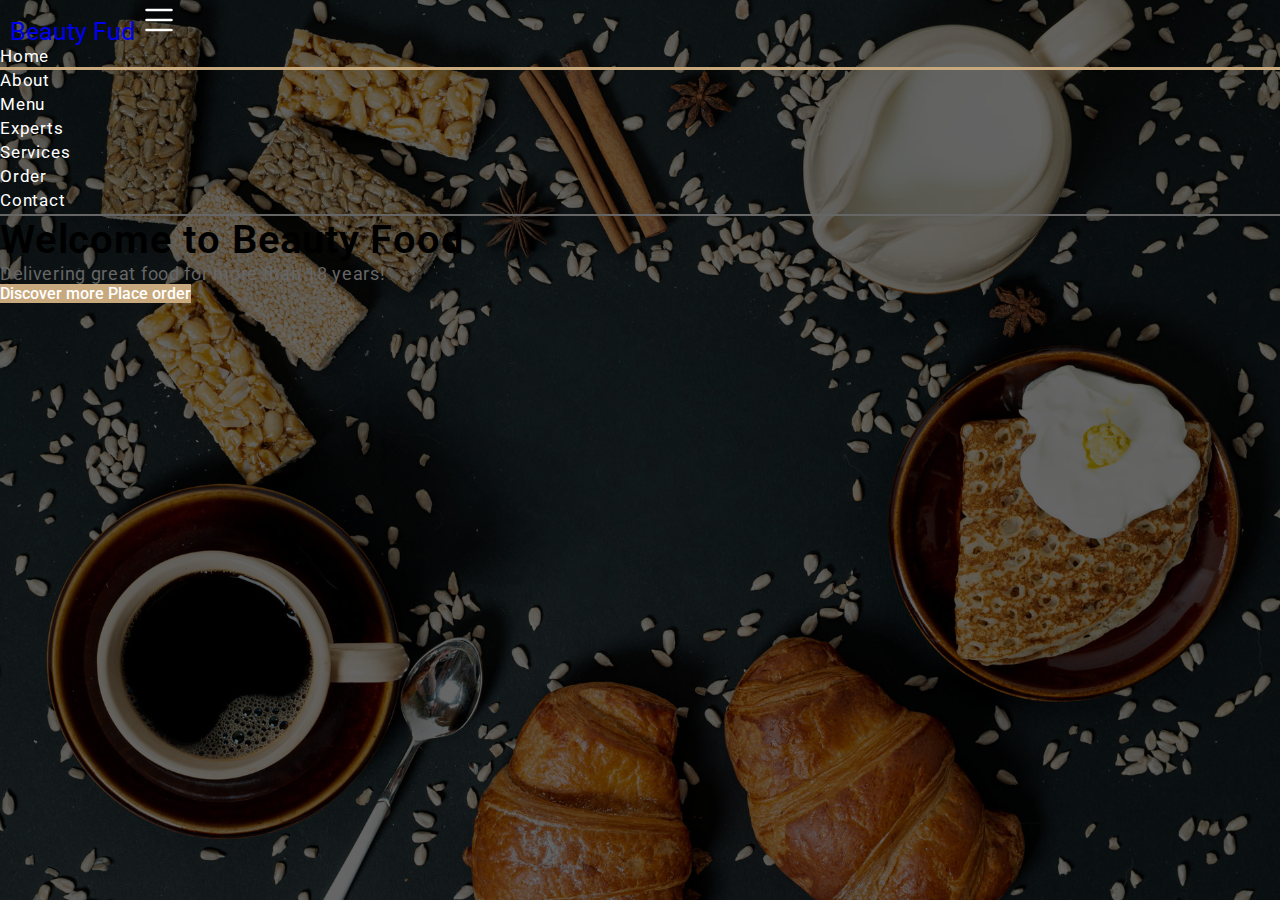
<file: index.html>
<!DOCTYPE html>
<html lang="en">
  <head>
    <meta charset="UTF-8" />
    <meta http-equiv="X-UA-Compatible" content="IE=edge" />
    <meta name="viewport" content="width=device-width, initial-scale=1.0" />
    <title>Beauty fud</title>
    <link rel="shortcut icon" href="favicon.png" type="image/x-icon" />
    <link rel="stylesheet" href="style.css" />

    <!-- Bootstrap link -->
    <link
      href="https://cdn.jsdelivr.net/npm/bootstrap@5.0.0-beta3/dist/css/bootstrap.min.css"
      rel="stylesheet"
      integrity="sha384-eOJMYsd53ii+scO/bJGFsiCZc+5NDVN2yr8+0RDqr0Ql0h+rP48ckxlpbzKgwra6"
      crossorigin="anonymous"
    />
  </head>
  <body>
    <!-- Navbar -->
    <header class="hero">
      <nav class="navbar navbar-expand-md fixed-top">
        <div class="container-fluid-sm container-lg">
          <a class="navbar-brand text-white" href="#">Beauty Fud</a>
          <span
            class="navbar-toggler"
            data-bs-toggle="collapse"
            data-bs-target="#navbarSupportedContent"
            aria-controls="navbarSupportedContent"
            aria-expanded="false"
            aria-label="Toggle navigation"
          >
            <svg
              xmlns="http://www.w3.org/2000/svg"
              width="40"
              height="40"
              fill="#fff"
              class="bi bi-list"
              viewBox="0 0 16 16"
            >
              <path
                fill-rule="evenodd"
                d="M2.5 12a.5.5 0 0 1 .5-.5h10a.5.5 0 0 1 0 1H3a.5.5 0 0 1-.5-.5zm0-4a.5.5 0 0 1 .5-.5h10a.5.5 0 0 1 0 1H3a.5.5 0 0 1-.5-.5zm0-4a.5.5 0 0 1 .5-.5h10a.5.5 0 0 1 0 1H3a.5.5 0 0 1-.5-.5z"
              />
            </svg>
          </span>
          <div class="collapse navbar-collapse" id="navbarSupportedContent">
            <ul class="navbar-nav ms-auto mb-2 mb-lg-0">
              <li class="nav-item">
                <a class="nav-link active" aria-current="page" href="./index.html">Home</a>
              </li>
              <li class="nav-item">
                <a class="nav-link" href="./about.html">About</a>
              </li>
              <li class="nav-item">
                <a class="nav-link" href="./menu.html">Menu</a>
              </li>
              <li class="nav-item">
                <a class="nav-link" href="./expert.html">Experts</a>
              </li>
              <li class="nav-item">
                <a class="nav-link" href="./service.html">Services</a>
              </li>

              <li class="nav-item">
                <a class="nav-link" href="./order.html">Order</a>
              </li>
              <li class="nav-item">
                <a class="nav-link" href="./contact.html">Contact</a>
              </li>
            </ul>
          </div>
        </div>
      </nav>
      <div
        class="h-100 d-flex justify-content-center align-items-center text-white text-center container-fluid"
      >
        <div class="hero-wrap">
          <h1>Welcome to Beauty Food</h1>
          <p class="text-white text-center">Delivering great food for more than 18 years!</p>
          <div>
            <a href="./menu.html" type="button" class="btn me-1 fs-5 my-btn">
             Discover more
            </a>
            <a href="./order.html" type="button" class="btn ms-1 fs-5 my-btn">Place order</a>
          </div>
        </div>
      </div>
    </header>

    <!-- JavaScript Bundle with Popper bootstrap -->
    <script
      src="https://cdn.jsdelivr.net/npm/bootstrap@5.0.0-beta3/dist/js/bootstrap.bundle.min.js"
      integrity="sha384-JEW9xMcG8R+pH31jmWH6WWP0WintQrMb4s7ZOdauHnUtxwoG2vI5DkLtS3qm9Ekf"
      crossorigin="anonymous"
    ></script>
    <!-- change bg onscroll -->
     <script src="./main.js"></script>
  </body>
</html>
</file>
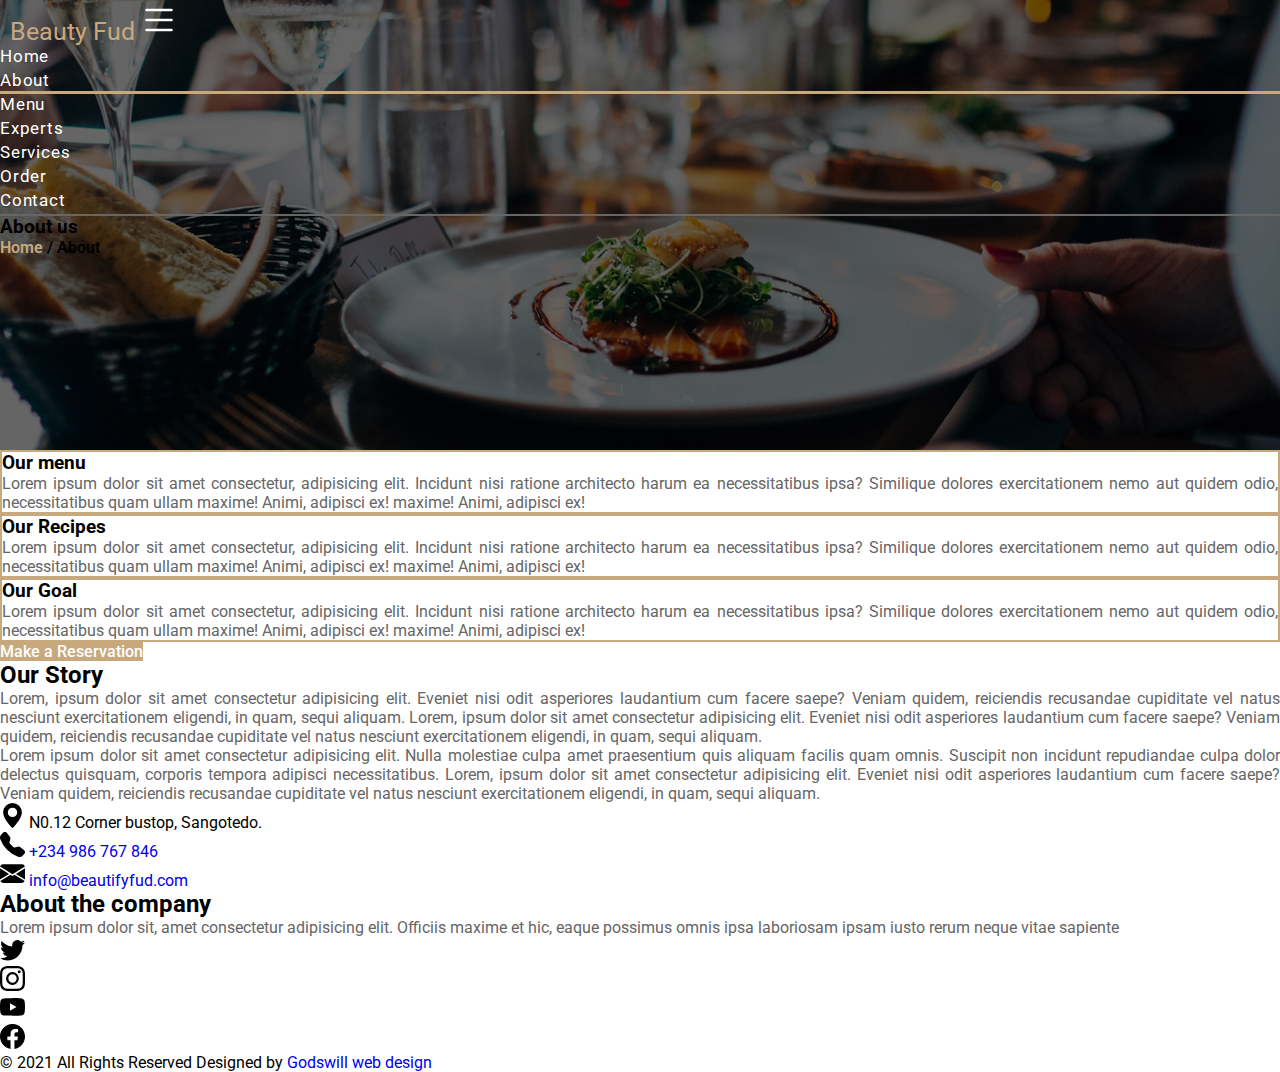
<file: about.html>
<!DOCTYPE html>
<html lang="en">
  <head>
    <meta charset="UTF-8" />
    <meta http-equiv="X-UA-Compatible" content="IE=edge" />
    <meta name="viewport" content="width=device-width, initial-scale=1.0" />
    <title>About beauty fud</title>
    <link rel="shortcut icon" href="favicon.png" type="image/x-icon" />
    <link rel="stylesheet" href="style.css" />

    <!-- Bootstrap link -->
    <link
      href="https://cdn.jsdelivr.net/npm/bootstrap@5.0.0-beta3/dist/css/bootstrap.min.css"
      rel="stylesheet"
      integrity="sha384-eOJMYsd53ii+scO/bJGFsiCZc+5NDVN2yr8+0RDqr0Ql0h+rP48ckxlpbzKgwra6"
      crossorigin="anonymous"
    />
  </head>
  <body>
    <!-- Navbar -->
    <header class="banner">
      <nav class="navbar navbar-expand-md fixed-top">
        <div class="container-fluid-sm container-lg">
          <a class="navbar-brand text-white" href="#">Beauty Fud</a>
          <span
            class="navbar-toggler"
            data-bs-toggle="collapse"
            data-bs-target="#navbarSupportedContent"
            aria-controls="navbarSupportedContent"
            aria-expanded="false"
            aria-label="Toggle navigation"
          >
            <svg
              xmlns="http://www.w3.org/2000/svg"
              width="40"
              height="40"
              fill="#fff"
              class="bi bi-list"
              viewBox="0 0 16 16"
            >
              <path
                fill-rule="evenodd"
                d="M2.5 12a.5.5 0 0 1 .5-.5h10a.5.5 0 0 1 0 1H3a.5.5 0 0 1-.5-.5zm0-4a.5.5 0 0 1 .5-.5h10a.5.5 0 0 1 0 1H3a.5.5 0 0 1-.5-.5zm0-4a.5.5 0 0 1 .5-.5h10a.5.5 0 0 1 0 1H3a.5.5 0 0 1-.5-.5z"
              />
            </svg>
          </span>
          <div class="collapse navbar-collapse" id="navbarSupportedContent">
            <ul class="navbar-nav ms-auto mb-2 mb-lg-0">
              <li class="nav-item">
                <a class="nav-link" aria-current="page" href="./index.html"
                  >Home</a
                >
              </li>
              <li class="nav-item">
                <a class="nav-link active" href="./about.html">About</a>
              </li>
              <li class="nav-item">
                <a class="nav-link" href="./menu.html">Menu</a>
              </li>
              <li class="nav-item">
                <a class="nav-link" href="./expert.html">Experts</a>
              </li>
              <li class="nav-item">
                <a class="nav-link" href="./service.html">Services</a>
              </li>

              <li class="nav-item">
                <a class="nav-link" href="./order.html">Order</a>
              </li>
              <li class="nav-item">
                <a class="nav-link" href="./contact.html">Contact</a>
              </li>
            </ul>
          </div>
        </div>
      </nav>
      <div
        class="h-100 d-flex justify-content-center align-items-center text-white text-center"
      >
        <div>
          <h3 class="fs-2 fw-bold">About us</h3>
          <div class="fs-6 banner-link">
            <a href="./index.html" class="text-decoration-none">Home</a> /
            <span>About</span>
          </div>
        </div>
      </div>
    </header>

    <div class="bg-light pt-5 pb-5">
      <div class="container">
        <div class="row">
          <div class="col-lg-4 mb-3">
            <div class="p-3 about-box">
              <h3 class="text-center pb-1 fw-bold">Our menu</h3>
              <p>
                Lorem ipsum dolor sit amet consectetur, adipisicing elit.
                Incidunt nisi ratione architecto harum ea necessitatibus ipsa?
                Similique dolores exercitationem nemo aut quidem odio,
                necessitatibus quam ullam maxime! Animi, adipisci ex! maxime!
                Animi, adipisci ex!
              </p>
            </div>
          </div>
          <div class="col-lg-4 mb-3">
            <div class="p-3 about-box">
              <h3 class="text-center pb-1 fw-bold">Our Recipes</h3>
              <p>
                Lorem ipsum dolor sit amet consectetur, adipisicing elit.
                Incidunt nisi ratione architecto harum ea necessitatibus ipsa?
                Similique dolores exercitationem nemo aut quidem odio,
                necessitatibus quam ullam maxime! Animi, adipisci ex! maxime!
                Animi, adipisci ex!
              </p>
            </div>
          </div>
          <div class="col-lg-4 mb-3">
            <div class="p-3 about-box">
              <h3 class="text-center pb-1 fw-bold">Our Goal</h3>
              <p>
                Lorem ipsum dolor sit amet consectetur, adipisicing elit.
                Incidunt nisi ratione architecto harum ea necessitatibus ipsa?
                Similique dolores exercitationem nemo aut quidem odio,
                necessitatibus quam ullam maxime! Animi, adipisci ex! maxime!
                Animi, adipisci ex!
              </p>
            </div>
          </div>
        </div>
        <div class="d-flex justify-content-center mt-3">
          <a href="./order.html" type="button" class="btn my-btn btn-lg"
            >Make a Reservation</a
          >
        </div>
      </div>
    </div>

    <div class="container pt-5 pb-5">
      <h2 class="text-center fw-bold pb-2">Our Story</h2>
      <p>
        Lorem, ipsum dolor sit amet consectetur adipisicing elit. Eveniet nisi
        odit asperiores laudantium cum facere saepe? Veniam quidem, reiciendis
        recusandae cupiditate vel natus nesciunt exercitationem eligendi, in
        quam, sequi aliquam. Lorem, ipsum dolor sit amet consectetur adipisicing
        elit. Eveniet nisi odit asperiores laudantium cum facere saepe? Veniam
        quidem, reiciendis recusandae cupiditate vel natus nesciunt
        exercitationem eligendi, in quam, sequi aliquam.
      </p>
      <p>
        Lorem ipsum dolor sit amet consectetur adipisicing elit. Nulla molestiae
        culpa amet praesentium quis aliquam facilis quam omnis. Suscipit non
        incidunt repudiandae culpa dolor delectus quisquam, corporis tempora
        adipisci necessitatibus. Lorem, ipsum dolor sit amet consectetur
        adipisicing elit. Eveniet nisi odit asperiores laudantium cum facere
        saepe? Veniam quidem, reiciendis recusandae cupiditate vel natus
        nesciunt exercitationem eligendi, in quam, sequi aliquam.
      </p>
    </div>

    <!-- Footer -->
    <footer class="bg-dark text-white pt-5 pb-3">
      <div class="container">
        <div class="row">
          <div class="col-lg-6">
            <ul class="list-unstyled fs-5 d-flex flex-column gap-4">
              <li>
                <svg
                  xmlns="http://www.w3.org/2000/svg"
                  width="25"
                  height="25"
                  fill="currentColor"
                  class="bi bi-geo-alt-fill me-2"
                  viewBox="0 0 16 16"
                >
                  <path
                    d="M8 16s6-5.686 6-10A6 6 0 0 0 2 6c0 4.314 6 10 6 10zm0-7a3 3 0 1 1 0-6 3 3 0 0 1 0 6z"
                  />
                </svg>
                <span>N0.12 Corner bustop, Sangotedo.</span>
              </li>
              <li>
                <svg
                  xmlns="http://www.w3.org/2000/svg"
                  width="25"
                  height="25"
                  fill="currentColor"
                  class="bi bi-telephone-fill me-3"
                  viewBox="0 0 16 16"
                >
                  <path
                    fill-rule="evenodd"
                    d="M1.885.511a1.745 1.745 0 0 1 2.61.163L6.29 2.98c.329.423.445.974.315 1.494l-.547 2.19a.678.678 0 0 0 .178.643l2.457 2.457a.678.678 0 0 0 .644.178l2.189-.547a1.745 1.745 0 0 1 1.494.315l2.306 1.794c.829.645.905 1.87.163 2.611l-1.034 1.034c-.74.74-1.846 1.065-2.877.702a18.634 18.634 0 0 1-7.01-4.42 18.634 18.634 0 0 1-4.42-7.009c-.362-1.03-.037-2.137.703-2.877L1.885.511z"
                  />
                </svg>
                <span
                  ><a href="tel: +234 986 767 846" class="text-white">+234 986 767 846</a></span
                >
              </li>
              <li>
                <svg
                  xmlns="http://www.w3.org/2000/svg"
                  width="25"
                  height="25"
                  fill="currentColor"
                  class="bi bi-envelope-fill me-3"
                  viewBox="0 0 16 16"
                >
                  <path
                    d="M.05 3.555A2 2 0 0 1 2 2h12a2 2 0 0 1 1.95 1.555L8 8.414.05 3.555zM0 4.697v7.104l5.803-3.558L0 4.697zM6.761 8.83l-6.57 4.027A2 2 0 0 0 2 14h12a2 2 0 0 0 1.808-1.144l-6.57-4.027L8 9.586l-1.239-.757zm3.436-.586L16 11.801V4.697l-5.803 3.546z"
                  />
                </svg>
                <span
                  ><a href="mailto: info@beautyfud.com" class="text-white"
                    >info@beautifyfud.com</a
                  ></span
                >
              </li>
            </ul>
          </div>
          <div class="col-lg-6">
            <h2>About the company</h2>
            <p>
              Lorem ipsum dolor sit, amet consectetur adipisicing elit. Officiis
              maxime et hic, eaque possimus omnis ipsa laboriosam ipsam iusto
              rerum neque vitae sapiente
            </p>
            <ul class="list-unstyled d-flex gap-3">
              <li>
                <svg
                  xmlns="http://www.w3.org/2000/svg"
                  width="25"
                  height="25"
                  fill="currentColor"
                  class="bi bi-twitter"
                  viewBox="0 0 16 16"
                >
                  <path
                    d="M5.026 15c6.038 0 9.341-5.003 9.341-9.334 0-.14 0-.282-.006-.422A6.685 6.685 0 0 0 16 3.542a6.658 6.658 0 0 1-1.889.518 3.301 3.301 0 0 0 1.447-1.817 6.533 6.533 0 0 1-2.087.793A3.286 3.286 0 0 0 7.875 6.03a9.325 9.325 0 0 1-6.767-3.429 3.289 3.289 0 0 0 1.018 4.382A3.323 3.323 0 0 1 .64 6.575v.045a3.288 3.288 0 0 0 2.632 3.218 3.203 3.203 0 0 1-.865.115 3.23 3.23 0 0 1-.614-.057 3.283 3.283 0 0 0 3.067 2.277A6.588 6.588 0 0 1 .78 13.58a6.32 6.32 0 0 1-.78-.045A9.344 9.344 0 0 0 5.026 15z"
                  />
                </svg>
              </li>
              <li>
                <svg
                  xmlns="http://www.w3.org/2000/svg"
                  width="25"
                  height="25"
                  fill="currentColor"
                  class="bi bi-instagram"
                  viewBox="0 0 16 16"
                >
                  <path
                    d="M8 0C5.829 0 5.556.01 4.703.048 3.85.088 3.269.222 2.76.42a3.917 3.917 0 0 0-1.417.923A3.927 3.927 0 0 0 .42 2.76C.222 3.268.087 3.85.048 4.7.01 5.555 0 5.827 0 8.001c0 2.172.01 2.444.048 3.297.04.852.174 1.433.372 1.942.205.526.478.972.923 1.417.444.445.89.719 1.416.923.51.198 1.09.333 1.942.372C5.555 15.99 5.827 16 8 16s2.444-.01 3.298-.048c.851-.04 1.434-.174 1.943-.372a3.916 3.916 0 0 0 1.416-.923c.445-.445.718-.891.923-1.417.197-.509.332-1.09.372-1.942C15.99 10.445 16 10.173 16 8s-.01-2.445-.048-3.299c-.04-.851-.175-1.433-.372-1.941a3.926 3.926 0 0 0-.923-1.417A3.911 3.911 0 0 0 13.24.42c-.51-.198-1.092-.333-1.943-.372C10.443.01 10.172 0 7.998 0h.003zm-.717 1.442h.718c2.136 0 2.389.007 3.232.046.78.035 1.204.166 1.486.275.373.145.64.319.92.599.28.28.453.546.598.92.11.281.24.705.275 1.485.039.843.047 1.096.047 3.231s-.008 2.389-.047 3.232c-.035.78-.166 1.203-.275 1.485a2.47 2.47 0 0 1-.599.919c-.28.28-.546.453-.92.598-.28.11-.704.24-1.485.276-.843.038-1.096.047-3.232.047s-2.39-.009-3.233-.047c-.78-.036-1.203-.166-1.485-.276a2.478 2.478 0 0 1-.92-.598 2.48 2.48 0 0 1-.6-.92c-.109-.281-.24-.705-.275-1.485-.038-.843-.046-1.096-.046-3.233 0-2.136.008-2.388.046-3.231.036-.78.166-1.204.276-1.486.145-.373.319-.64.599-.92.28-.28.546-.453.92-.598.282-.11.705-.24 1.485-.276.738-.034 1.024-.044 2.515-.045v.002zm4.988 1.328a.96.96 0 1 0 0 1.92.96.96 0 0 0 0-1.92zm-4.27 1.122a4.109 4.109 0 1 0 0 8.217 4.109 4.109 0 0 0 0-8.217zm0 1.441a2.667 2.667 0 1 1 0 5.334 2.667 2.667 0 0 1 0-5.334z"
                  />
                </svg>
              </li>
              <li>
                <svg
                  xmlns="http://www.w3.org/2000/svg"
                  width="25"
                  height="25"
                  fill="currentColor"
                  class="bi bi-youtube"
                  viewBox="0 0 16 16"
                >
                  <path
                    d="M8.051 1.999h.089c.822.003 4.987.033 6.11.335a2.01 2.01 0 0 1 1.415 1.42c.101.38.172.883.22 1.402l.01.104.022.26.008.104c.065.914.073 1.77.074 1.957v.075c-.001.194-.01 1.108-.082 2.06l-.008.105-.009.104c-.05.572-.124 1.14-.235 1.558a2.007 2.007 0 0 1-1.415 1.42c-1.16.312-5.569.334-6.18.335h-.142c-.309 0-1.587-.006-2.927-.052l-.17-.006-.087-.004-.171-.007-.171-.007c-1.11-.049-2.167-.128-2.654-.26a2.007 2.007 0 0 1-1.415-1.419c-.111-.417-.185-.986-.235-1.558L.09 9.82l-.008-.104A31.4 31.4 0 0 1 0 7.68v-.123c.002-.215.01-.958.064-1.778l.007-.103.003-.052.008-.104.022-.26.01-.104c.048-.519.119-1.023.22-1.402a2.007 2.007 0 0 1 1.415-1.42c.487-.13 1.544-.21 2.654-.26l.17-.007.172-.006.086-.003.171-.007A99.788 99.788 0 0 1 7.858 2h.193zM6.4 5.209v4.818l4.157-2.408L6.4 5.209z"
                  />
                </svg>
              </li>
              <li>
                <svg
                  xmlns="http://www.w3.org/2000/svg"
                  width="25"
                  height="25"
                  fill="currentColor"
                  class="bi bi-facebook"
                  viewBox="0 0 16 16"
                >
                  <path
                    d="M16 8.049c0-4.446-3.582-8.05-8-8.05C3.58 0-.002 3.603-.002 8.05c0 4.017 2.926 7.347 6.75 7.951v-5.625h-2.03V8.05H6.75V6.275c0-2.017 1.195-3.131 3.022-3.131.876 0 1.791.157 1.791.157v1.98h-1.009c-.993 0-1.303.621-1.303 1.258v1.51h2.218l-.354 2.326H9.25V16c3.824-.604 6.75-3.934 6.75-7.951z"
                  />
                </svg>
              </li>
            </ul>
          </div>
        </div>
        <!-- footer bottom -->
        <div class="border mt-5"></div>
        <div class="text-center mt-4">
          <span class="d-block">&copy; 2021 All Rights Reserved</span>
          <span
            >Designed by
            <a href="https://godswill-portfolio.netlify.app/" target="blank" class="text-white"
              >Godswill web design</a
            ></span
          >
        </div>
      </div>
    </footer>

    <!-- <div style="margin-top: 10em;"></div> -->

    <!-- JavaScript Bundle with Popper bootstrap -->
    <script
      src="https://cdn.jsdelivr.net/npm/bootstrap@5.0.0-beta3/dist/js/bootstrap.bundle.min.js"
      integrity="sha384-JEW9xMcG8R+pH31jmWH6WWP0WintQrMb4s7ZOdauHnUtxwoG2vI5DkLtS3qm9Ekf"
      crossorigin="anonymous"
    ></script>
    <!-- navbar change bg onscroll -->
    <script src="./main.js"></script>
  </body>
</html>
</file>
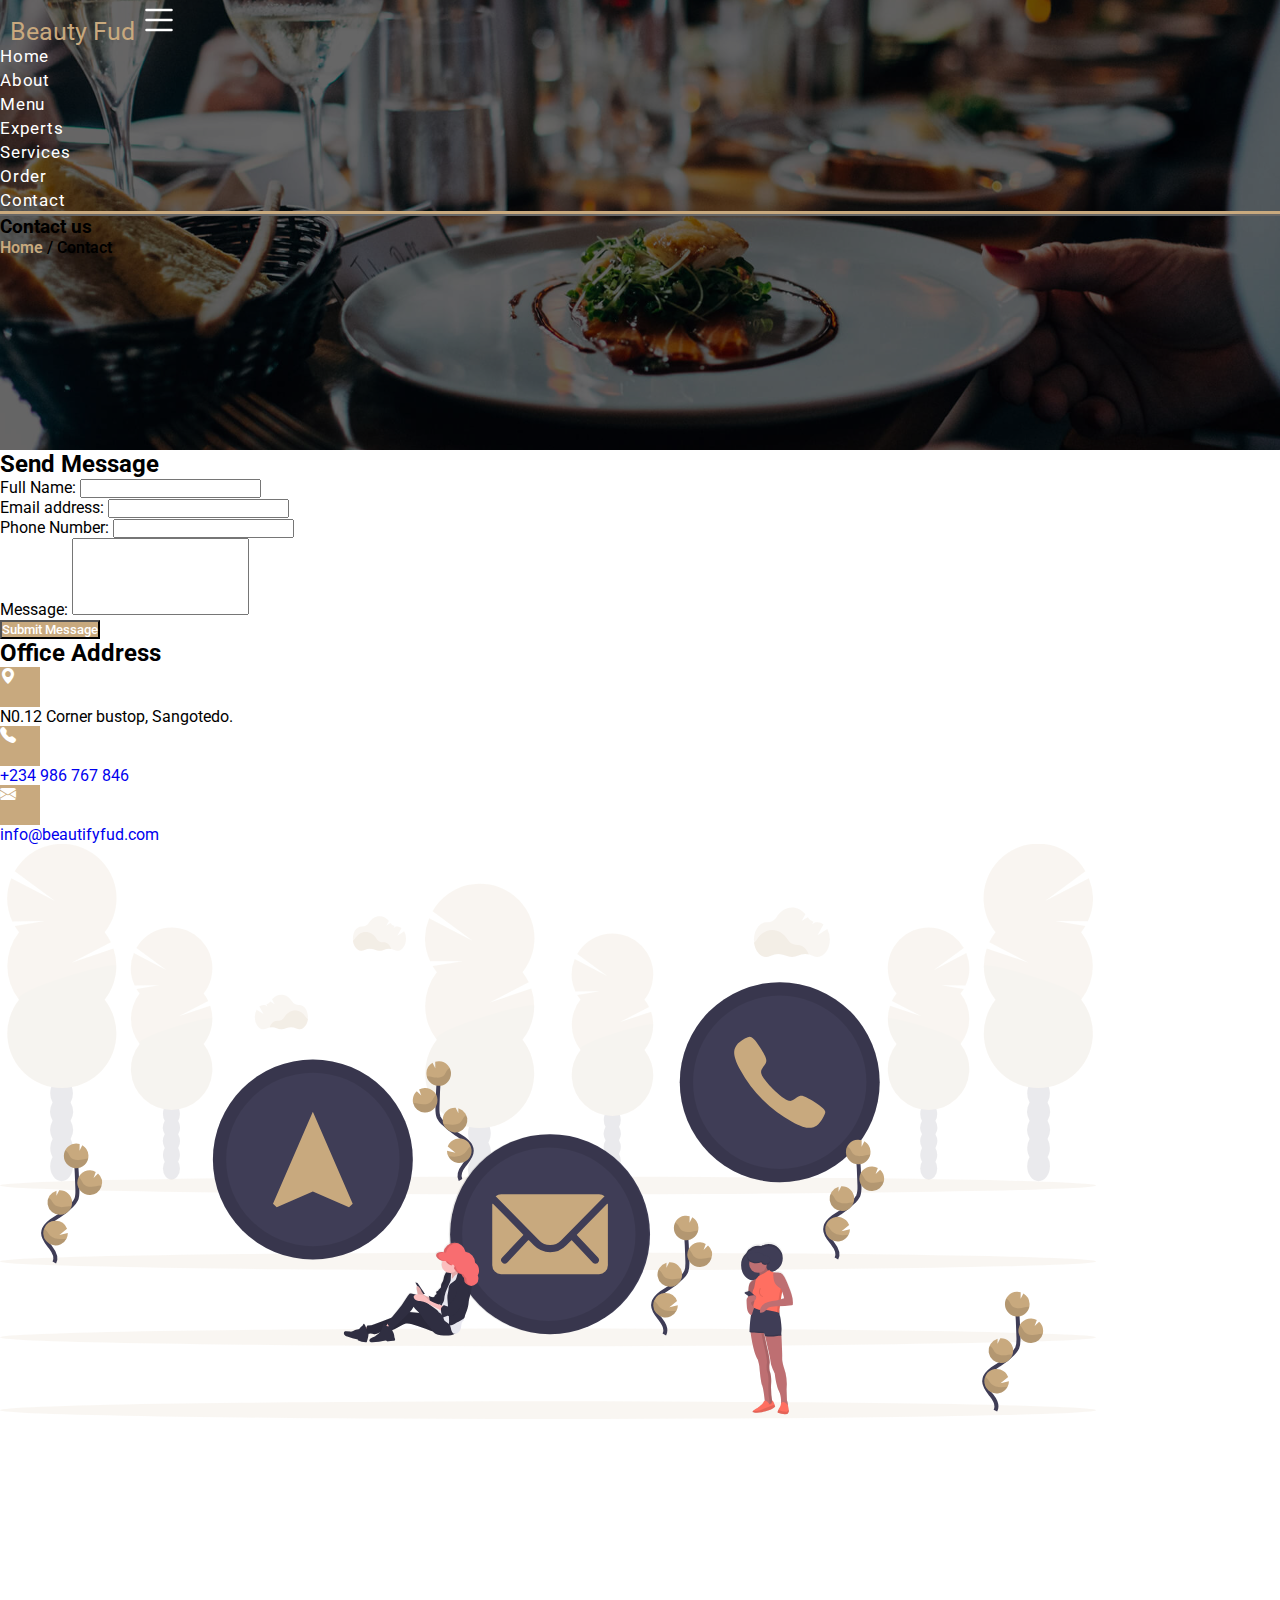
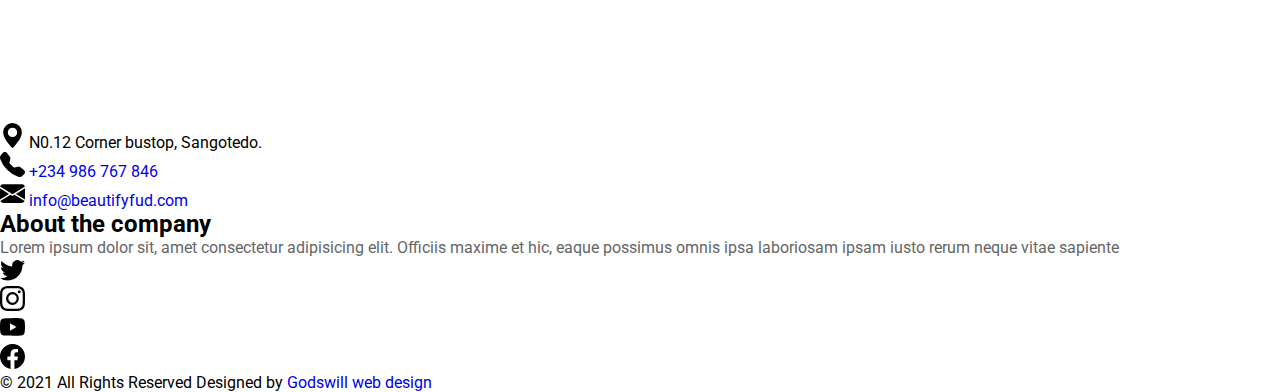
<file: contact.html>
<!DOCTYPE html>
<html lang="en">
  <head>
    <meta charset="UTF-8" />
    <meta http-equiv="X-UA-Compatible" content="IE=edge" />
    <meta name="viewport" content="width=device-width, initial-scale=1.0" />
    <title>About beauty fud</title>
    <link rel="shortcut icon" href="favicon.png" type="image/x-icon" />
    <link rel="stylesheet" href="style.css" />

    <!-- Bootstrap link -->
    <link
      href="https://cdn.jsdelivr.net/npm/bootstrap@5.0.0-beta3/dist/css/bootstrap.min.css"
      rel="stylesheet"
      integrity="sha384-eOJMYsd53ii+scO/bJGFsiCZc+5NDVN2yr8+0RDqr0Ql0h+rP48ckxlpbzKgwra6"
      crossorigin="anonymous"
    />
    <link rel="stylesheet" href="https://cdn.jsdelivr.net/npm/bootstrap-icons@1.4.1/font/bootstrap-icons.css">
  </head>
  <body>
    <!-- Navbar -->
    <header class="banner">
      <nav class="navbar navbar-expand-md fixed-top">
        <div class="container-fluid-sm container-lg">
          <a class="navbar-brand text-white" href="#">Beauty Fud</a>
          <span
            class="navbar-toggler"
            data-bs-toggle="collapse"
            data-bs-target="#navbarSupportedContent"
            aria-controls="navbarSupportedContent"
            aria-expanded="false"
            aria-label="Toggle navigation"
          >
            <svg
              xmlns="http://www.w3.org/2000/svg"
              width="40"
              height="40"
              fill="#fff"
              class="bi bi-list"
              viewBox="0 0 16 16"
            >
              <path
                fill-rule="evenodd"
                d="M2.5 12a.5.5 0 0 1 .5-.5h10a.5.5 0 0 1 0 1H3a.5.5 0 0 1-.5-.5zm0-4a.5.5 0 0 1 .5-.5h10a.5.5 0 0 1 0 1H3a.5.5 0 0 1-.5-.5zm0-4a.5.5 0 0 1 .5-.5h10a.5.5 0 0 1 0 1H3a.5.5 0 0 1-.5-.5z"
              />
            </svg>
          </span>
          <div class="collapse navbar-collapse" id="navbarSupportedContent">
            <ul class="navbar-nav ms-auto mb-2 mb-lg-0">
              <li class="nav-item">
                <a class="nav-link" aria-current="page" href="./index.html"
                  >Home</a
                >
              </li>
              <li class="nav-item">
                <a class="nav-link" href="./about.html">About</a>
              </li>
              <li class="nav-item">
                <a class="nav-link" href="./menu.html">Menu</a>
              </li>
              <li class="nav-item">
                <a class="nav-link" href="./expert.html">Experts</a>
              </li>
              <li class="nav-item">
                <a class="nav-link" href="./service.html">Services</a>
              </li>

              <li class="nav-item">
                <a class="nav-link" href="./order.html">Order</a>
              </li>
              <li class="nav-item">
                <a class="nav-link active" href="./contact.html">Contact</a>
              </li>
            </ul>
          </div>
        </div>
      </nav>
      <div
        class="h-100 d-flex justify-content-center align-items-center text-white text-center"
      >
        <div>
          <h3 class="fs-2 fw-bold">Contact us</h3>
          <div class="fs-6 banner-link">
            <a href="./index.html" class="text-decoration-none">Home</a> /
            <span>Contact</span>
          </div>
        </div>
      </div>
    </header>

     <div class="container mt-5 mb-5">
         <div class="row">
             <div class="col-lg-6 mb-3">
                 <h2 class="text-center fw-bold pb-2">Send Message</h2>
                <form>
                    <div class="mb-3">
                        <label for="InputName" class="form-label fw-bold">Full Name:</label>
                        <input type="text" class="form-control" id="InputName" aria-describedby="emailHelp" required>
                      </div>
                      <div class="mb-3">
                        <label for="InputEmail1" class="form-label fw-bold">Email address:</label>
                        <input type="email" class="form-control" id="InputEmail1" aria-describedby="emailHelp" required>
                      </div>
                    <div class="mb-3">
                      <label for="InputPhone" class="form-label fw-bold">Phone Number:</label>
                      <input type="email" class="form-control" id="InputPhone" aria-describedby="emailHelp" required>
                    </div>
                    <div class="mb-3">
                      <label for="InputMessage" class="form-label fw-bold">Message:</label>
                      <textarea id="InputMessage" class="form-control" rows="5" required></textarea>
                    </div>
                    
                      <div class="d-flex justify-content-center">
                        <button type="submit" class="btn my-btn fw-bold">Submit Message</button>
                      </div>
                  </form>
                  
             </div>
             <div class="col-lg-6">
                <h2 class="text-center fw-bold pb-2">Office Address</h2>
                  <ul class="d-flex flex-column gap-4">
                      <li class="d-flex gap-4"><div class="icon-wrap d-flex justify-content-center align-items-center"><i class="bi bi-geo-alt-fill fs-4"></i></div> <span class="fs-5"> N0.12 Corner bustop, Sangotedo.</span></li>
                      <li class="d-flex gap-4"><div class="icon-wrap d-flex justify-content-center align-items-center"><i class="bi bi-telephone-fill fs-4"></i></div> <span class="fs-5"><a href="tel: +234 986 767 846" class="text-dark">+234 986 767 846</a></span></li>
                      <li class="d-flex gap-4"><div class="icon-wrap d-flex justify-content-center align-items-center"><i class="bi bi-envelope-fill fs-4"></i></div> <span class="fs-5"><a href="mailto:  info@beautifyfud.com" class="text-dark"> info@beautifyfud.com</a></span></li>
                  </ul>

                 <img src="./assets/images/undraw_contact_us_15o2.svg" alt="contact-image" class="img-fluid mt-2 d-none d-lg-block">
            </div>
         </div>
         
     </div>
     <div class="mapouter"><div class="gmap_canvas"><iframe width="100%" height="300" id="gmap_canvas" src="https://maps.google.com/maps?q=%20Calabar%20Kitchen%20Extra&t=&z=13&ie=UTF8&iwloc=&output=embed" frameborder="0" scrolling="no" marginheight="0" marginwidth="0"></iframe><a href="https://123movies-to.org"></a><br><style>.mapouter{position:relative;text-align:right;height:300px;width:100%;}</style><a href="https://www.embedgooglemap.net">embed code for google map</a><style>.gmap_canvas {overflow:hidden;background:none!important;height:300px;width:100%;}</style></div></div>

    <!-- Footer -->
    <footer class="bg-dark text-white pt-5 pb-3">
      <div class="container">
        <div class="row">
          <div class="col-lg-6">
            <ul class="list-unstyled fs-5 d-flex flex-column gap-4">
              <li>
                <svg
                  xmlns="http://www.w3.org/2000/svg"
                  width="25"
                  height="25"
                  fill="currentColor"
                  class="bi bi-geo-alt-fill me-2"
                  viewBox="0 0 16 16"
                >
                  <path
                    d="M8 16s6-5.686 6-10A6 6 0 0 0 2 6c0 4.314 6 10 6 10zm0-7a3 3 0 1 1 0-6 3 3 0 0 1 0 6z"
                  />
                </svg>
                <span>N0.12 Corner bustop, Sangotedo.</span>
              </li>
              <li>
                <svg
                  xmlns="http://www.w3.org/2000/svg"
                  width="25"
                  height="25"
                  fill="currentColor"
                  class="bi bi-telephone-fill me-3"
                  viewBox="0 0 16 16"
                >
                  <path
                    fill-rule="evenodd"
                    d="M1.885.511a1.745 1.745 0 0 1 2.61.163L6.29 2.98c.329.423.445.974.315 1.494l-.547 2.19a.678.678 0 0 0 .178.643l2.457 2.457a.678.678 0 0 0 .644.178l2.189-.547a1.745 1.745 0 0 1 1.494.315l2.306 1.794c.829.645.905 1.87.163 2.611l-1.034 1.034c-.74.74-1.846 1.065-2.877.702a18.634 18.634 0 0 1-7.01-4.42 18.634 18.634 0 0 1-4.42-7.009c-.362-1.03-.037-2.137.703-2.877L1.885.511z"
                  />
                </svg>
                <span
                  ><a href="tel: +234 986 767 846">+234 986 767 846</a></span
                >
              </li>
              <li>
                <svg
                  xmlns="http://www.w3.org/2000/svg"
                  width="25"
                  height="25"
                  fill="currentColor"
                  class="bi bi-envelope-fill me-3"
                  viewBox="0 0 16 16"
                >
                  <path
                    d="M.05 3.555A2 2 0 0 1 2 2h12a2 2 0 0 1 1.95 1.555L8 8.414.05 3.555zM0 4.697v7.104l5.803-3.558L0 4.697zM6.761 8.83l-6.57 4.027A2 2 0 0 0 2 14h12a2 2 0 0 0 1.808-1.144l-6.57-4.027L8 9.586l-1.239-.757zm3.436-.586L16 11.801V4.697l-5.803 3.546z"
                  />
                </svg>
                <span
                  ><a href="mailto: info@beautyfud.com"
                    >info@beautifyfud.com</a
                  ></span
                >
              </li>
            </ul>
          </div>
          <div class="col-lg-6">
            <h2>About the company</h2>
            <p>
              Lorem ipsum dolor sit, amet consectetur adipisicing elit. Officiis
              maxime et hic, eaque possimus omnis ipsa laboriosam ipsam iusto
              rerum neque vitae sapiente
            </p>
            <ul class="list-unstyled d-flex gap-3">
              <li>
                <svg
                  xmlns="http://www.w3.org/2000/svg"
                  width="25"
                  height="25"
                  fill="currentColor"
                  class="bi bi-twitter"
                  viewBox="0 0 16 16"
                >
                  <path
                    d="M5.026 15c6.038 0 9.341-5.003 9.341-9.334 0-.14 0-.282-.006-.422A6.685 6.685 0 0 0 16 3.542a6.658 6.658 0 0 1-1.889.518 3.301 3.301 0 0 0 1.447-1.817 6.533 6.533 0 0 1-2.087.793A3.286 3.286 0 0 0 7.875 6.03a9.325 9.325 0 0 1-6.767-3.429 3.289 3.289 0 0 0 1.018 4.382A3.323 3.323 0 0 1 .64 6.575v.045a3.288 3.288 0 0 0 2.632 3.218 3.203 3.203 0 0 1-.865.115 3.23 3.23 0 0 1-.614-.057 3.283 3.283 0 0 0 3.067 2.277A6.588 6.588 0 0 1 .78 13.58a6.32 6.32 0 0 1-.78-.045A9.344 9.344 0 0 0 5.026 15z"
                  />
                </svg>
              </li>
              <li>
                <svg
                  xmlns="http://www.w3.org/2000/svg"
                  width="25"
                  height="25"
                  fill="currentColor"
                  class="bi bi-instagram"
                  viewBox="0 0 16 16"
                >
                  <path
                    d="M8 0C5.829 0 5.556.01 4.703.048 3.85.088 3.269.222 2.76.42a3.917 3.917 0 0 0-1.417.923A3.927 3.927 0 0 0 .42 2.76C.222 3.268.087 3.85.048 4.7.01 5.555 0 5.827 0 8.001c0 2.172.01 2.444.048 3.297.04.852.174 1.433.372 1.942.205.526.478.972.923 1.417.444.445.89.719 1.416.923.51.198 1.09.333 1.942.372C5.555 15.99 5.827 16 8 16s2.444-.01 3.298-.048c.851-.04 1.434-.174 1.943-.372a3.916 3.916 0 0 0 1.416-.923c.445-.445.718-.891.923-1.417.197-.509.332-1.09.372-1.942C15.99 10.445 16 10.173 16 8s-.01-2.445-.048-3.299c-.04-.851-.175-1.433-.372-1.941a3.926 3.926 0 0 0-.923-1.417A3.911 3.911 0 0 0 13.24.42c-.51-.198-1.092-.333-1.943-.372C10.443.01 10.172 0 7.998 0h.003zm-.717 1.442h.718c2.136 0 2.389.007 3.232.046.78.035 1.204.166 1.486.275.373.145.64.319.92.599.28.28.453.546.598.92.11.281.24.705.275 1.485.039.843.047 1.096.047 3.231s-.008 2.389-.047 3.232c-.035.78-.166 1.203-.275 1.485a2.47 2.47 0 0 1-.599.919c-.28.28-.546.453-.92.598-.28.11-.704.24-1.485.276-.843.038-1.096.047-3.232.047s-2.39-.009-3.233-.047c-.78-.036-1.203-.166-1.485-.276a2.478 2.478 0 0 1-.92-.598 2.48 2.48 0 0 1-.6-.92c-.109-.281-.24-.705-.275-1.485-.038-.843-.046-1.096-.046-3.233 0-2.136.008-2.388.046-3.231.036-.78.166-1.204.276-1.486.145-.373.319-.64.599-.92.28-.28.546-.453.92-.598.282-.11.705-.24 1.485-.276.738-.034 1.024-.044 2.515-.045v.002zm4.988 1.328a.96.96 0 1 0 0 1.92.96.96 0 0 0 0-1.92zm-4.27 1.122a4.109 4.109 0 1 0 0 8.217 4.109 4.109 0 0 0 0-8.217zm0 1.441a2.667 2.667 0 1 1 0 5.334 2.667 2.667 0 0 1 0-5.334z"
                  />
                </svg>
              </li>
              <li>
                <svg
                  xmlns="http://www.w3.org/2000/svg"
                  width="25"
                  height="25"
                  fill="currentColor"
                  class="bi bi-youtube"
                  viewBox="0 0 16 16"
                >
                  <path
                    d="M8.051 1.999h.089c.822.003 4.987.033 6.11.335a2.01 2.01 0 0 1 1.415 1.42c.101.38.172.883.22 1.402l.01.104.022.26.008.104c.065.914.073 1.77.074 1.957v.075c-.001.194-.01 1.108-.082 2.06l-.008.105-.009.104c-.05.572-.124 1.14-.235 1.558a2.007 2.007 0 0 1-1.415 1.42c-1.16.312-5.569.334-6.18.335h-.142c-.309 0-1.587-.006-2.927-.052l-.17-.006-.087-.004-.171-.007-.171-.007c-1.11-.049-2.167-.128-2.654-.26a2.007 2.007 0 0 1-1.415-1.419c-.111-.417-.185-.986-.235-1.558L.09 9.82l-.008-.104A31.4 31.4 0 0 1 0 7.68v-.123c.002-.215.01-.958.064-1.778l.007-.103.003-.052.008-.104.022-.26.01-.104c.048-.519.119-1.023.22-1.402a2.007 2.007 0 0 1 1.415-1.42c.487-.13 1.544-.21 2.654-.26l.17-.007.172-.006.086-.003.171-.007A99.788 99.788 0 0 1 7.858 2h.193zM6.4 5.209v4.818l4.157-2.408L6.4 5.209z"
                  />
                </svg>
              </li>
              <li>
                <svg
                  xmlns="http://www.w3.org/2000/svg"
                  width="25"
                  height="25"
                  fill="currentColor"
                  class="bi bi-facebook"
                  viewBox="0 0 16 16"
                >
                  <path
                    d="M16 8.049c0-4.446-3.582-8.05-8-8.05C3.58 0-.002 3.603-.002 8.05c0 4.017 2.926 7.347 6.75 7.951v-5.625h-2.03V8.05H6.75V6.275c0-2.017 1.195-3.131 3.022-3.131.876 0 1.791.157 1.791.157v1.98h-1.009c-.993 0-1.303.621-1.303 1.258v1.51h2.218l-.354 2.326H9.25V16c3.824-.604 6.75-3.934 6.75-7.951z"
                  />
                </svg>
              </li>
            </ul>
          </div>
        </div>



        <!-- footer bottom -->
        <div class="border mt-5"></div>
        <div class="text-center mt-4">
          <span class="d-block">&copy; 2021 All Rights Reserved</span>
          <span
            >Designed by
            <a href="https://godswill-portfolio.netlify.app/" target="blank" class="text-white"
              >Godswill web design</a
            ></span
          >
        </div>
      </div>
    </footer>

    <!-- <div style="margin-top: 10em;"></div> -->

    <!-- JavaScript Bundle with Popper bootstrap -->
    <script
      src="https://cdn.jsdelivr.net/npm/bootstrap@5.0.0-beta3/dist/js/bootstrap.bundle.min.js"
      integrity="sha384-JEW9xMcG8R+pH31jmWH6WWP0WintQrMb4s7ZOdauHnUtxwoG2vI5DkLtS3qm9Ekf"
      crossorigin="anonymous"
    ></script>
    <!-- navbar change bg onscroll -->
    <script src="./main.js"></script>
  </body>
</html>
</file>
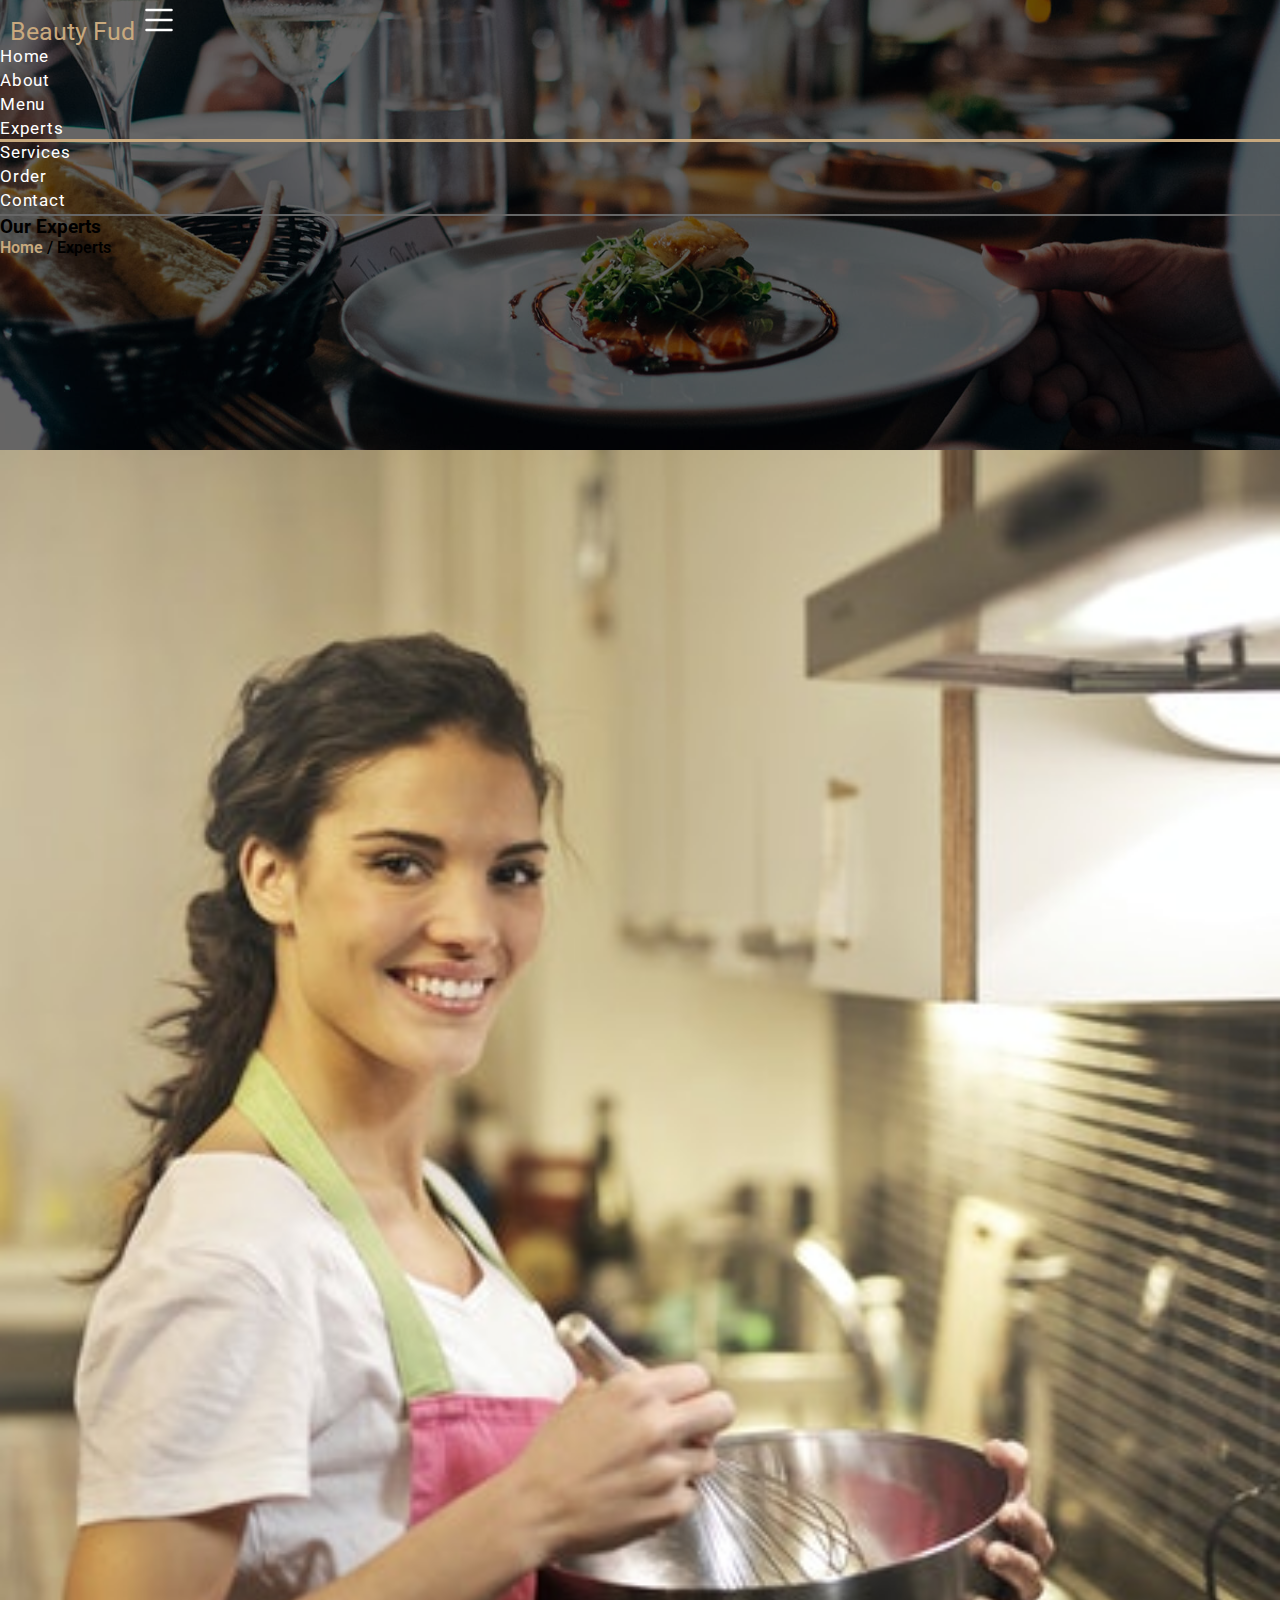
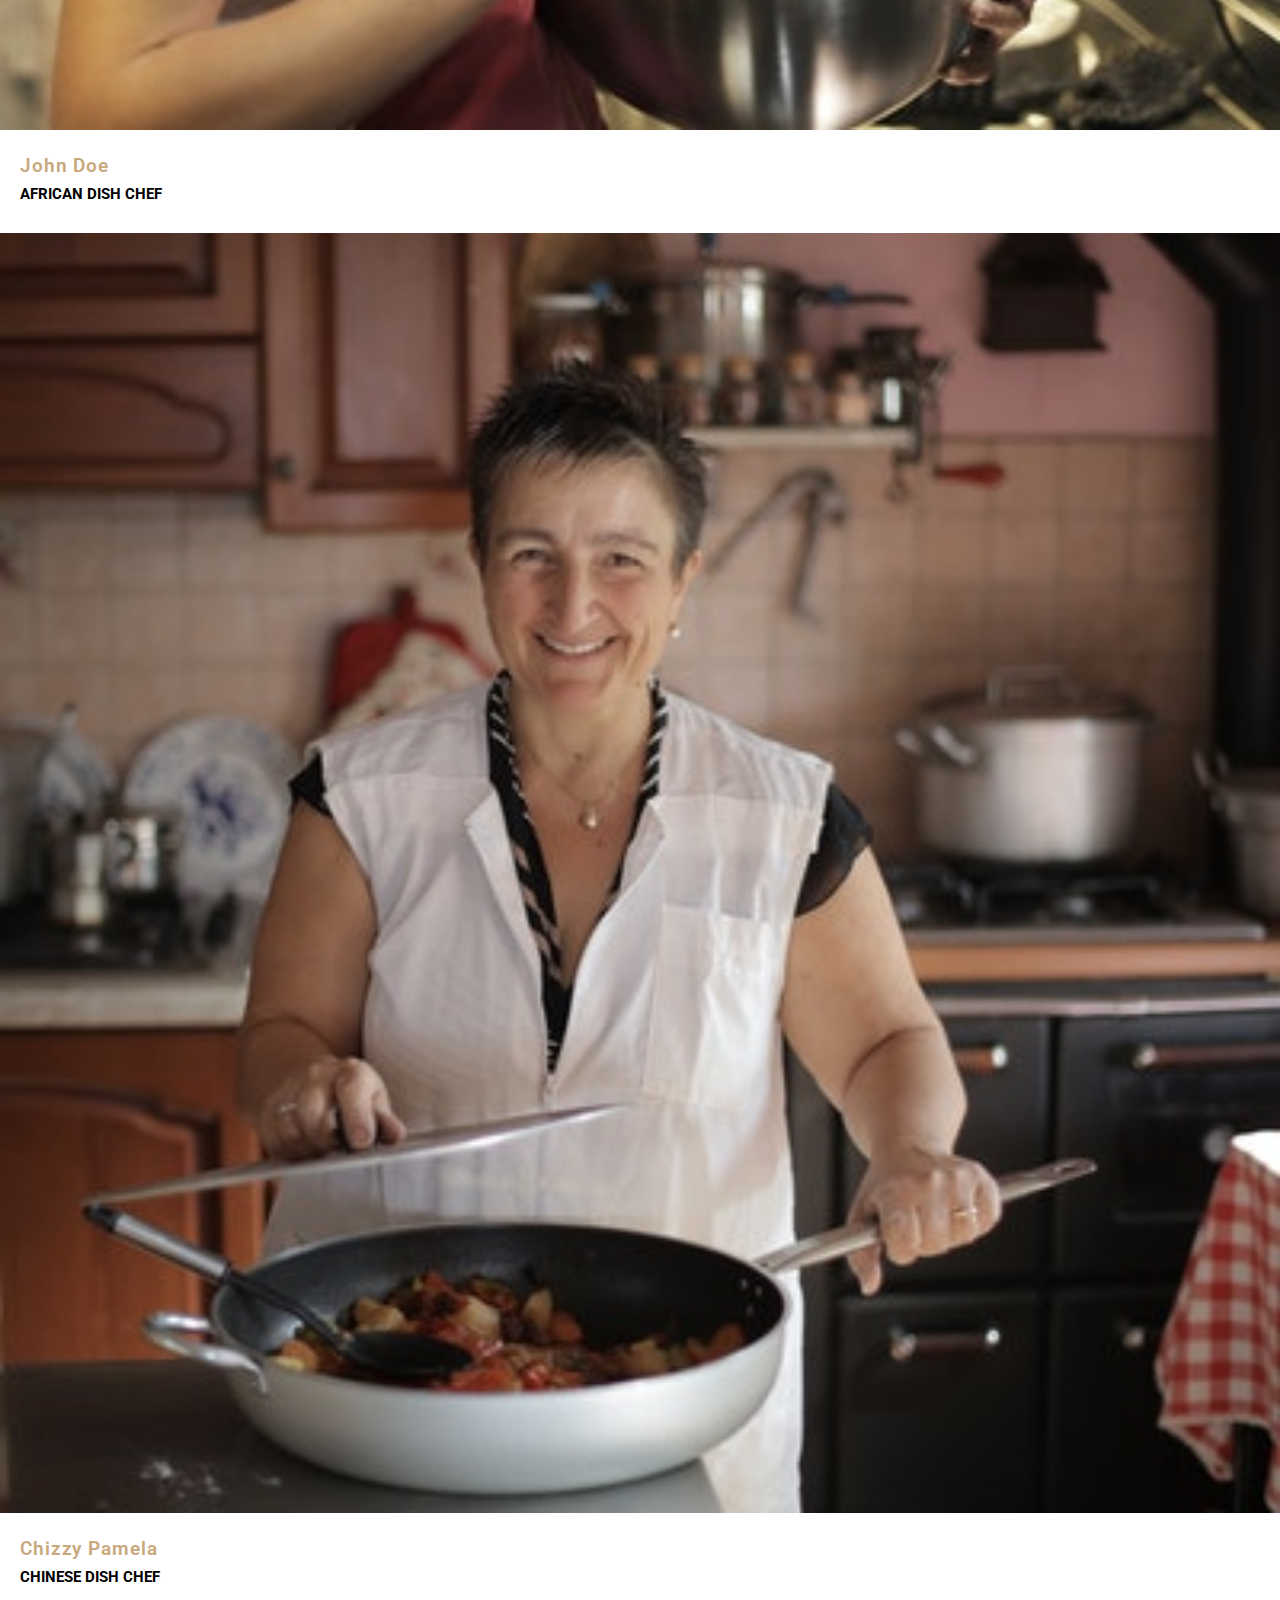
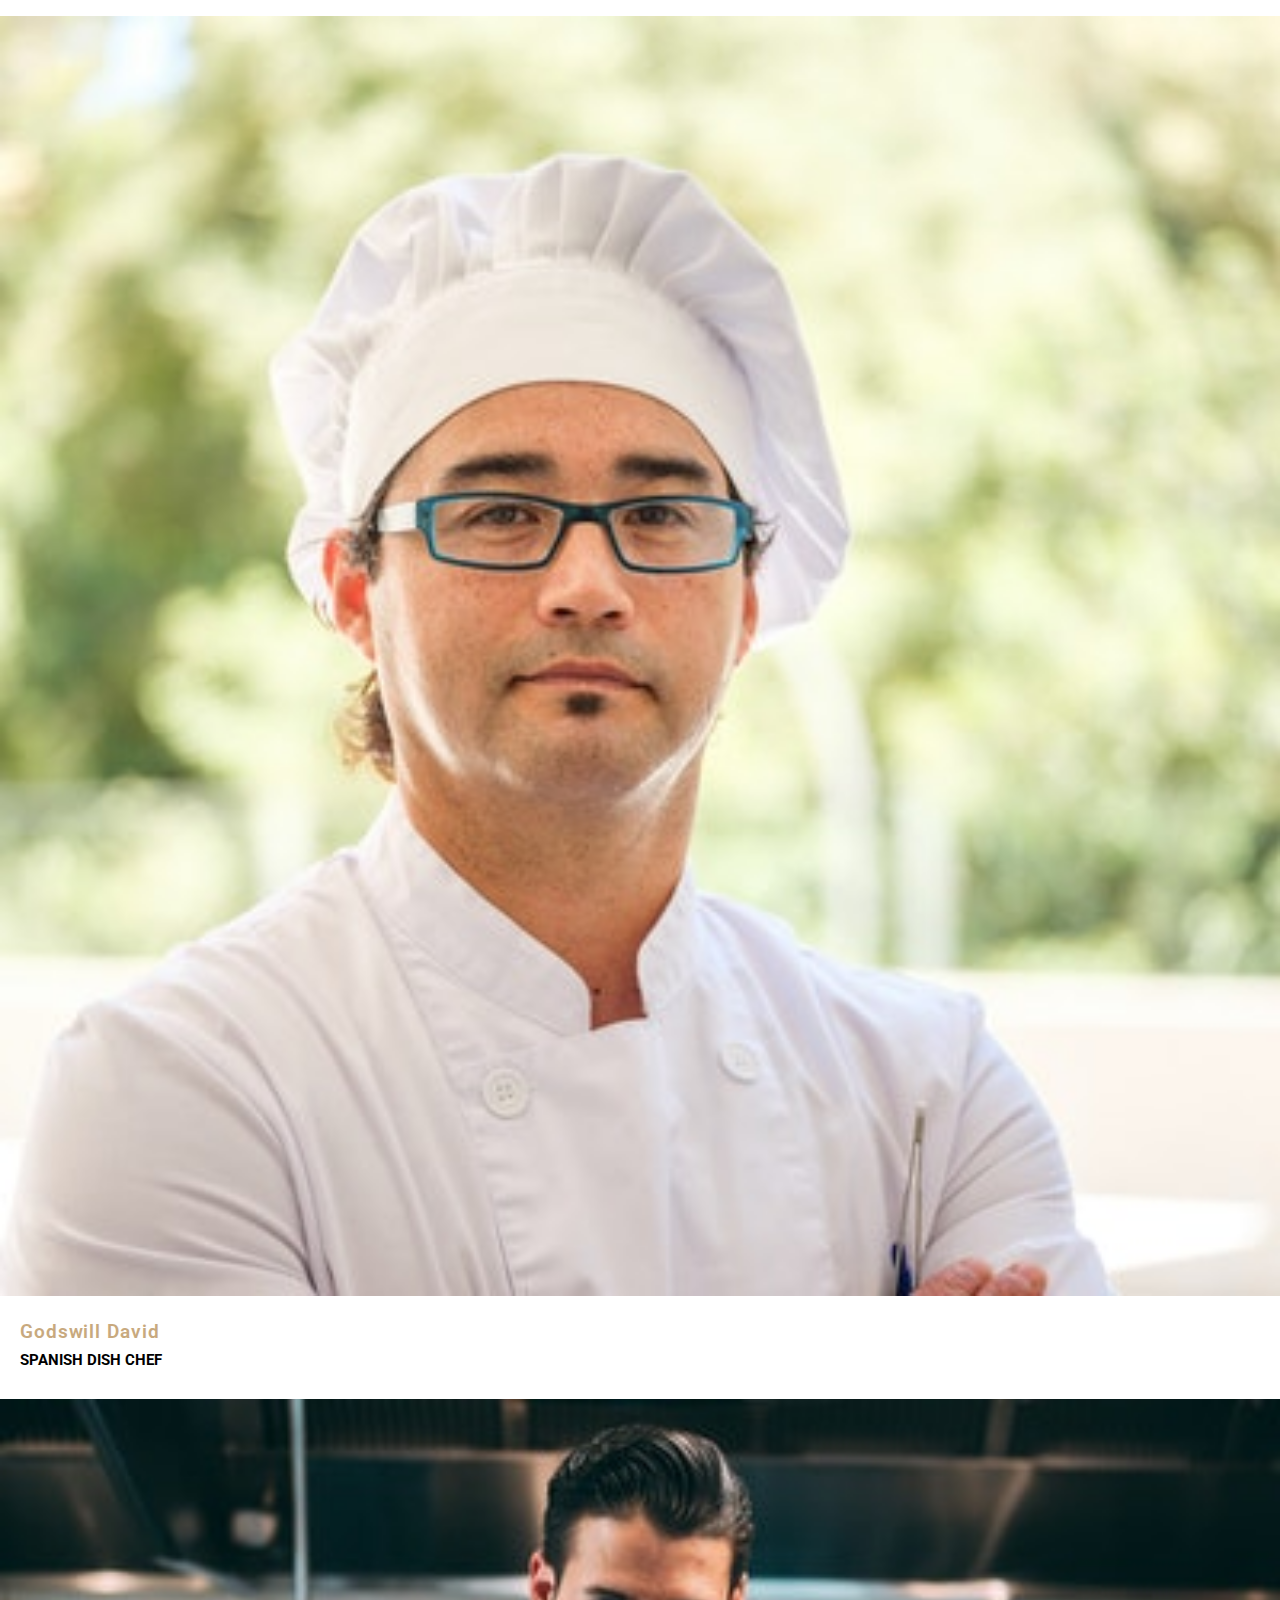
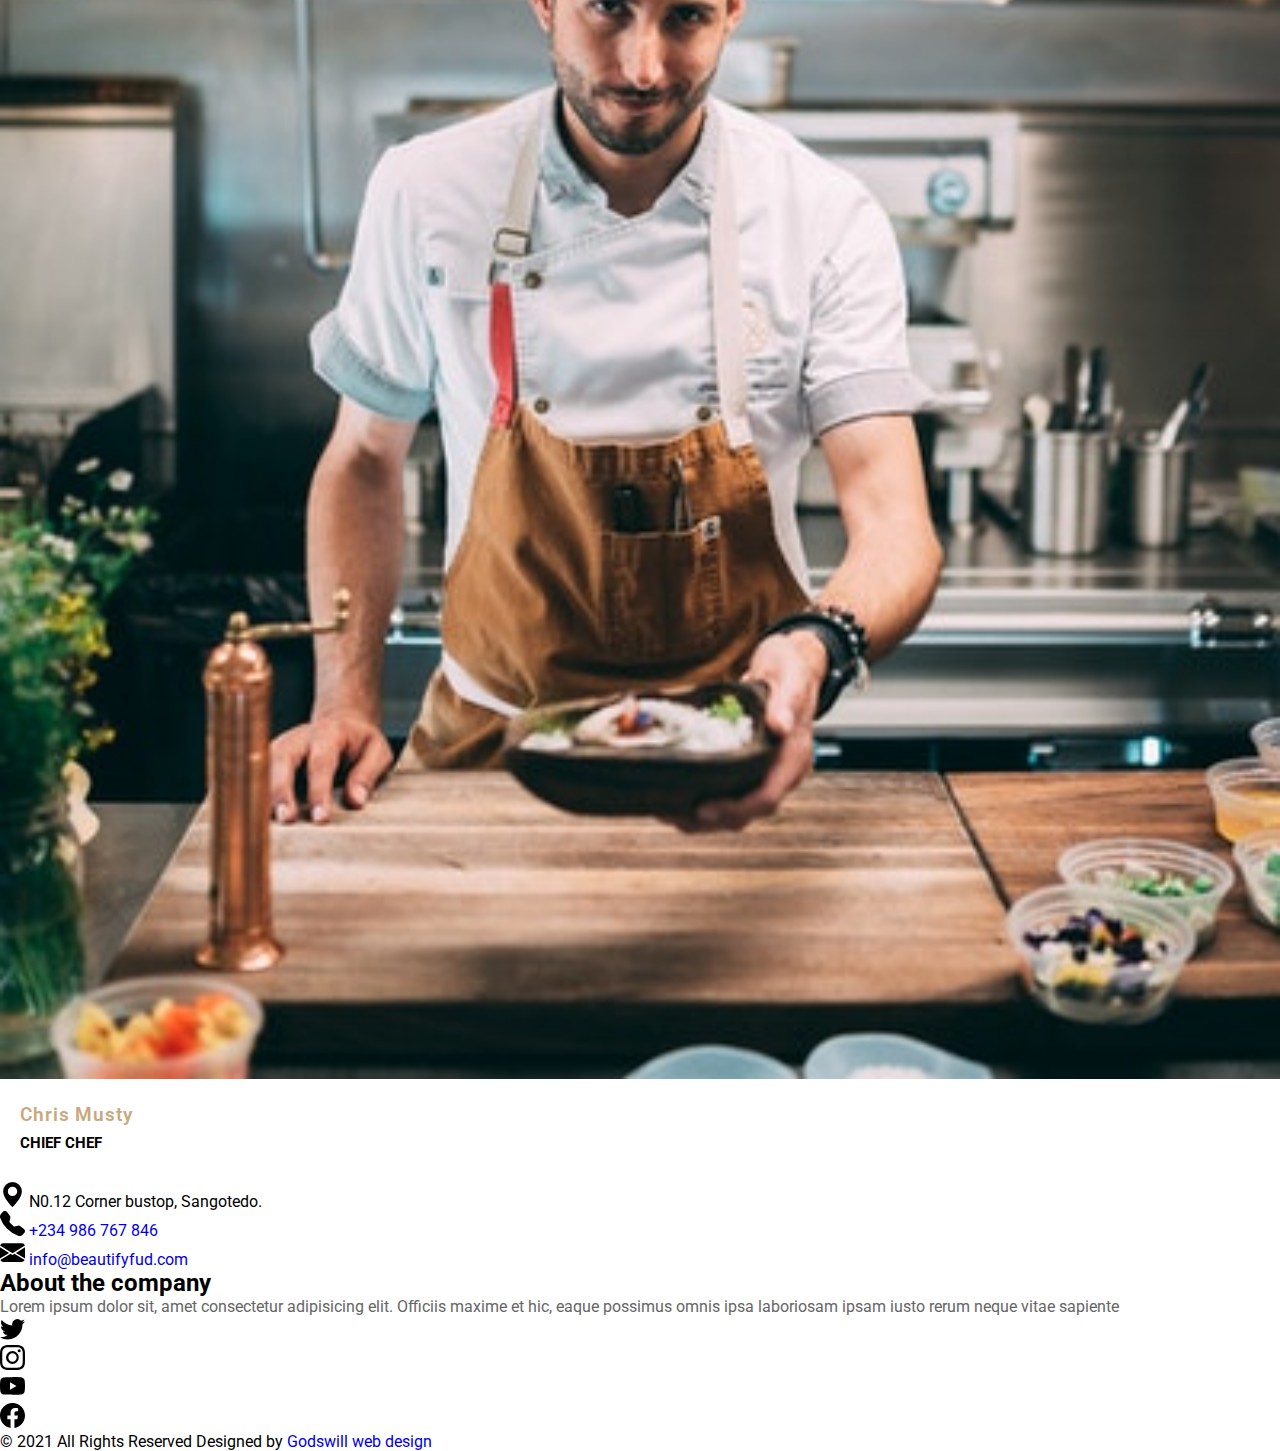
<file: expert.html>
<!DOCTYPE html>
<html lang="en">
  <head>
    <meta charset="UTF-8" />
    <meta http-equiv="X-UA-Compatible" content="IE=edge" />
    <meta name="viewport" content="width=device-width, initial-scale=1.0" />
    <title>About beauty fud</title>
    <link rel="shortcut icon" href="favicon.png" type="image/x-icon" />
    <link rel="stylesheet" href="style.css" />

    <!-- Bootstrap link -->
    <link
      href="https://cdn.jsdelivr.net/npm/bootstrap@5.0.0-beta3/dist/css/bootstrap.min.css"
      rel="stylesheet"
      integrity="sha384-eOJMYsd53ii+scO/bJGFsiCZc+5NDVN2yr8+0RDqr0Ql0h+rP48ckxlpbzKgwra6"
      crossorigin="anonymous"
    />
    <link rel="stylesheet" href="https://cdn.jsdelivr.net/npm/bootstrap-icons@1.4.1/font/bootstrap-icons.css">
  </head>
  <body>
    <!-- Navbar -->
    <header class="banner">
      <nav class="navbar navbar-expand-md fixed-top">
        <div class="container-fluid-sm container-lg">
          <a class="navbar-brand text-white" href="#">Beauty Fud</a>
          <span
            class="navbar-toggler"
            data-bs-toggle="collapse"
            data-bs-target="#navbarSupportedContent"
            aria-controls="navbarSupportedContent"
            aria-expanded="false"
            aria-label="Toggle navigation"
          >
            <svg
              xmlns="http://www.w3.org/2000/svg"
              width="40"
              height="40"
              fill="#fff"
              class="bi bi-list"
              viewBox="0 0 16 16"
            >
              <path
                fill-rule="evenodd"
                d="M2.5 12a.5.5 0 0 1 .5-.5h10a.5.5 0 0 1 0 1H3a.5.5 0 0 1-.5-.5zm0-4a.5.5 0 0 1 .5-.5h10a.5.5 0 0 1 0 1H3a.5.5 0 0 1-.5-.5zm0-4a.5.5 0 0 1 .5-.5h10a.5.5 0 0 1 0 1H3a.5.5 0 0 1-.5-.5z"
              />
            </svg>
          </span>
          <div class="collapse navbar-collapse" id="navbarSupportedContent">
            <ul class="navbar-nav ms-auto mb-2 mb-lg-0">
              <li class="nav-item">
                <a class="nav-link" aria-current="page" href="./index.html"
                  >Home</a
                >
              </li>
              <li class="nav-item">
                <a class="nav-link" href="./about.html">About</a>
              </li>
              <li class="nav-item">
                <a class="nav-link" href="./menu.html">Menu</a>
              </li>
              <li class="nav-item">
                <a class="nav-link active" href="./expert.html">Experts</a>
              </li>
              <li class="nav-item">
                <a class="nav-link" href="./service.html">Services</a>
              </li>

              <li class="nav-item">
                <a class="nav-link" href="./order.html">Order</a>
              </li>
              <li class="nav-item">
                <a class="nav-link" href="./contact.html">Contact</a>
              </li>
            </ul>
          </div>
        </div>
      </nav>
      <div
        class="h-100 d-flex justify-content-center align-items-center text-white text-center"
      >
        <div>
          <h3 class="fs-2 fw-bold">Our Experts</h3>
          <div class="fs-6 banner-link">
            <a href="./index.html" class="text-decoration-none">Home</a> /
            <span>Experts</span>
          </div>
        </div>
      </div>
    </header>

  <!-- -- ==========Experts========== -->
  <div class="team-area mb-5 mt-5 text-center">
    <div class="container pb-5 pt-5">
      <div class="row">
        <div class="col-lg-3 col-sm-6 mb-3">
          <div class="single-team">
            <div class="img-area">
              <img
                src="assets/images/1.jpg"
                class="img-responsive"
                alt=""
              />
              <div class="social">
                <ul class="list-inline ps-3">
                  <li>
                    <a href="#"><i class="bi bi-twitter"></i></a>
                  </li>
                  <li>
                    <a href="#"><i class="bi bi-facebook"></i></a>
                  </li>
                  <li>
                    <a href="#"><i class="bi bi-instagram"></i></a>
                  </li>
                  <li>
                    <a href="#"><i class="bi bi-whatsapp"></i></a>
                  </li>
                </ul>
              </div>
            </div>
            <div class="img-text">
              <h4>John Doe</h4>
              <h5>African Dish Chef</h5>
            </div>
          </div>
        </div>

        <div class="col-lg-3 col-sm-6 mb-3">
          <div class="single-team">
            <div class="img-area">
              <img
                src="assets/images/2.jpg"
                class="img-responsive"
                alt=""
              />
              <div class="social">
                <ul class="list-inline ps-3">
                  <li>
                    <a href="#"><i class="bi bi-twitter"></i></a>
                  </li>
                  <li>
                    <a href="#"><i class="bi bi-facebook"></i></a>
                  </li>
                  <li>
                    <a href="#"><i class="bi bi-instagram"></i></a>
                  </li>
                  <li>
                    <a href="#"><i class="bi bi-whatsapp"></i></a>
                  </li>
                </ul>
              </div>
            </div>
            <div class="img-text">
              <h4>Chizzy Pamela</h4>
              <h5>Chinese Dish Chef</h5>
            </div>
          </div>
        </div>

        <div class="col-lg-3 col-sm-6 mb-3">
          <div class="single-team">
            <div class="img-area">
              <img
                src="assets/images/3.jpg"
                class="img-responsive"
                alt=""
              />
              <div class="social">
                <ul class="list-inline ps-3">
                  <li>
                    <a href="#"><i class="bi bi-twitter"></i></a>
                  </li>
                  <li>
                    <a href="#"><i class="bi bi-facebook"></i></a>
                  </li>
                  <li>
                    <a href="#"><i class="bi bi-instagram"></i></a>
                  </li>
                  <li>
                    <a href="#"><i class="bi bi-whatsapp"></i></a>
                  </li>
                </ul>
              </div>
            </div>
            <div class="img-text">
              <h4>Godswill David</h4>
              <h5>Spanish Dish Chef</h5>
            </div>
          </div>
        </div>

        <div class="col-lg-3 col-sm-6 mb-3">
          <div class="single-team">
            <div class="img-area">
              <img
                src="assets/images/4.jpg"
                class="img-responsive"
                alt=""
              />
              <div class="social">
                <ul class="list-inline ps-3">
                  <li>
                    <a href="#"><i class="bi bi-twitter"></i></a>
                  </li>
                  <li>
                    <a href="#"><i class="bi bi-facebook"></i></a>
                  </li>
                  <li>
                    <a href="#"><i class="bi bi-instagram"></i></a>
                  </li>
                  <li>
                    <a href="#"><i class="bi bi-whatsapp"></i></a>
                  </li>
                </ul>
              </div>
            </div>
            <div class="img-text">
              <h4>Chris Musty</h4>
              <h5>Chief Chef</h5>
            </div>
          </div>
        </div>
      </div>
    </div>
  </div>

    <!-- Footer -->
    <footer class="bg-dark text-white pt-5 pb-3">
      <div class="container">
        <div class="row">
          <div class="col-lg-6">
            <ul class="list-unstyled fs-5 d-flex flex-column gap-4">
              <li>
                <svg
                  xmlns="http://www.w3.org/2000/svg"
                  width="25"
                  height="25"
                  fill="currentColor"
                  class="bi bi-geo-alt-fill me-2"
                  viewBox="0 0 16 16"
                >
                  <path
                    d="M8 16s6-5.686 6-10A6 6 0 0 0 2 6c0 4.314 6 10 6 10zm0-7a3 3 0 1 1 0-6 3 3 0 0 1 0 6z"
                  />
                </svg>
                <span>N0.12 Corner bustop, Sangotedo.</span>
              </li>
              <li>
                <svg
                  xmlns="http://www.w3.org/2000/svg"
                  width="25"
                  height="25"
                  fill="currentColor"
                  class="bi bi-telephone-fill me-3"
                  viewBox="0 0 16 16"
                >
                  <path
                    fill-rule="evenodd"
                    d="M1.885.511a1.745 1.745 0 0 1 2.61.163L6.29 2.98c.329.423.445.974.315 1.494l-.547 2.19a.678.678 0 0 0 .178.643l2.457 2.457a.678.678 0 0 0 .644.178l2.189-.547a1.745 1.745 0 0 1 1.494.315l2.306 1.794c.829.645.905 1.87.163 2.611l-1.034 1.034c-.74.74-1.846 1.065-2.877.702a18.634 18.634 0 0 1-7.01-4.42 18.634 18.634 0 0 1-4.42-7.009c-.362-1.03-.037-2.137.703-2.877L1.885.511z"
                  />
                </svg>
                <span
                  ><a href="tel: +234 986 767 846">+234 986 767 846</a></span
                >
              </li>
              <li>
                <svg
                  xmlns="http://www.w3.org/2000/svg"
                  width="25"
                  height="25"
                  fill="currentColor"
                  class="bi bi-envelope-fill me-3"
                  viewBox="0 0 16 16"
                >
                  <path
                    d="M.05 3.555A2 2 0 0 1 2 2h12a2 2 0 0 1 1.95 1.555L8 8.414.05 3.555zM0 4.697v7.104l5.803-3.558L0 4.697zM6.761 8.83l-6.57 4.027A2 2 0 0 0 2 14h12a2 2 0 0 0 1.808-1.144l-6.57-4.027L8 9.586l-1.239-.757zm3.436-.586L16 11.801V4.697l-5.803 3.546z"
                  />
                </svg>
                <span
                  ><a href="mailto: info@beautyfud.com"
                    >info@beautifyfud.com</a
                  ></span
                >
              </li>
            </ul>
          </div>
          <div class="col-lg-6">
            <h2>About the company</h2>
            <p>
              Lorem ipsum dolor sit, amet consectetur adipisicing elit. Officiis
              maxime et hic, eaque possimus omnis ipsa laboriosam ipsam iusto
              rerum neque vitae sapiente
            </p>
            <ul class="list-unstyled d-flex gap-3">
              <li>
                <svg
                  xmlns="http://www.w3.org/2000/svg"
                  width="25"
                  height="25"
                  fill="currentColor"
                  class="bi bi-twitter"
                  viewBox="0 0 16 16"
                >
                  <path
                    d="M5.026 15c6.038 0 9.341-5.003 9.341-9.334 0-.14 0-.282-.006-.422A6.685 6.685 0 0 0 16 3.542a6.658 6.658 0 0 1-1.889.518 3.301 3.301 0 0 0 1.447-1.817 6.533 6.533 0 0 1-2.087.793A3.286 3.286 0 0 0 7.875 6.03a9.325 9.325 0 0 1-6.767-3.429 3.289 3.289 0 0 0 1.018 4.382A3.323 3.323 0 0 1 .64 6.575v.045a3.288 3.288 0 0 0 2.632 3.218 3.203 3.203 0 0 1-.865.115 3.23 3.23 0 0 1-.614-.057 3.283 3.283 0 0 0 3.067 2.277A6.588 6.588 0 0 1 .78 13.58a6.32 6.32 0 0 1-.78-.045A9.344 9.344 0 0 0 5.026 15z"
                  />
                </svg>
              </li>
              <li>
                <svg
                  xmlns="http://www.w3.org/2000/svg"
                  width="25"
                  height="25"
                  fill="currentColor"
                  class="bi bi-instagram"
                  viewBox="0 0 16 16"
                >
                  <path
                    d="M8 0C5.829 0 5.556.01 4.703.048 3.85.088 3.269.222 2.76.42a3.917 3.917 0 0 0-1.417.923A3.927 3.927 0 0 0 .42 2.76C.222 3.268.087 3.85.048 4.7.01 5.555 0 5.827 0 8.001c0 2.172.01 2.444.048 3.297.04.852.174 1.433.372 1.942.205.526.478.972.923 1.417.444.445.89.719 1.416.923.51.198 1.09.333 1.942.372C5.555 15.99 5.827 16 8 16s2.444-.01 3.298-.048c.851-.04 1.434-.174 1.943-.372a3.916 3.916 0 0 0 1.416-.923c.445-.445.718-.891.923-1.417.197-.509.332-1.09.372-1.942C15.99 10.445 16 10.173 16 8s-.01-2.445-.048-3.299c-.04-.851-.175-1.433-.372-1.941a3.926 3.926 0 0 0-.923-1.417A3.911 3.911 0 0 0 13.24.42c-.51-.198-1.092-.333-1.943-.372C10.443.01 10.172 0 7.998 0h.003zm-.717 1.442h.718c2.136 0 2.389.007 3.232.046.78.035 1.204.166 1.486.275.373.145.64.319.92.599.28.28.453.546.598.92.11.281.24.705.275 1.485.039.843.047 1.096.047 3.231s-.008 2.389-.047 3.232c-.035.78-.166 1.203-.275 1.485a2.47 2.47 0 0 1-.599.919c-.28.28-.546.453-.92.598-.28.11-.704.24-1.485.276-.843.038-1.096.047-3.232.047s-2.39-.009-3.233-.047c-.78-.036-1.203-.166-1.485-.276a2.478 2.478 0 0 1-.92-.598 2.48 2.48 0 0 1-.6-.92c-.109-.281-.24-.705-.275-1.485-.038-.843-.046-1.096-.046-3.233 0-2.136.008-2.388.046-3.231.036-.78.166-1.204.276-1.486.145-.373.319-.64.599-.92.28-.28.546-.453.92-.598.282-.11.705-.24 1.485-.276.738-.034 1.024-.044 2.515-.045v.002zm4.988 1.328a.96.96 0 1 0 0 1.92.96.96 0 0 0 0-1.92zm-4.27 1.122a4.109 4.109 0 1 0 0 8.217 4.109 4.109 0 0 0 0-8.217zm0 1.441a2.667 2.667 0 1 1 0 5.334 2.667 2.667 0 0 1 0-5.334z"
                  />
                </svg>
              </li>
              <li>
                <svg
                  xmlns="http://www.w3.org/2000/svg"
                  width="25"
                  height="25"
                  fill="currentColor"
                  class="bi bi-youtube"
                  viewBox="0 0 16 16"
                >
                  <path
                    d="M8.051 1.999h.089c.822.003 4.987.033 6.11.335a2.01 2.01 0 0 1 1.415 1.42c.101.38.172.883.22 1.402l.01.104.022.26.008.104c.065.914.073 1.77.074 1.957v.075c-.001.194-.01 1.108-.082 2.06l-.008.105-.009.104c-.05.572-.124 1.14-.235 1.558a2.007 2.007 0 0 1-1.415 1.42c-1.16.312-5.569.334-6.18.335h-.142c-.309 0-1.587-.006-2.927-.052l-.17-.006-.087-.004-.171-.007-.171-.007c-1.11-.049-2.167-.128-2.654-.26a2.007 2.007 0 0 1-1.415-1.419c-.111-.417-.185-.986-.235-1.558L.09 9.82l-.008-.104A31.4 31.4 0 0 1 0 7.68v-.123c.002-.215.01-.958.064-1.778l.007-.103.003-.052.008-.104.022-.26.01-.104c.048-.519.119-1.023.22-1.402a2.007 2.007 0 0 1 1.415-1.42c.487-.13 1.544-.21 2.654-.26l.17-.007.172-.006.086-.003.171-.007A99.788 99.788 0 0 1 7.858 2h.193zM6.4 5.209v4.818l4.157-2.408L6.4 5.209z"
                  />
                </svg>
              </li>
              <li>
                <svg
                  xmlns="http://www.w3.org/2000/svg"
                  width="25"
                  height="25"
                  fill="currentColor"
                  class="bi bi-facebook"
                  viewBox="0 0 16 16"
                >
                  <path
                    d="M16 8.049c0-4.446-3.582-8.05-8-8.05C3.58 0-.002 3.603-.002 8.05c0 4.017 2.926 7.347 6.75 7.951v-5.625h-2.03V8.05H6.75V6.275c0-2.017 1.195-3.131 3.022-3.131.876 0 1.791.157 1.791.157v1.98h-1.009c-.993 0-1.303.621-1.303 1.258v1.51h2.218l-.354 2.326H9.25V16c3.824-.604 6.75-3.934 6.75-7.951z"
                  />
                </svg>
              </li>
            </ul>
          </div>
        </div>
        <!-- footer bottom -->
        <div class="border mt-5"></div>
        <div class="text-center mt-4">
          <span class="d-block">&copy; 2021 All Rights Reserved</span>
          <span
            >Designed by
            <a href="https://godswill-portfolio.netlify.app/" target="blank" class="text-white"
              >Godswill web design</a
            ></span
          >
        </div>
      </div>
    </footer>

    <!-- <div style="margin-top: 10em;"></div> -->

    <!-- JavaScript Bundle with Popper bootstrap -->
    <script
      src="https://cdn.jsdelivr.net/npm/bootstrap@5.0.0-beta3/dist/js/bootstrap.bundle.min.js"
      integrity="sha384-JEW9xMcG8R+pH31jmWH6WWP0WintQrMb4s7ZOdauHnUtxwoG2vI5DkLtS3qm9Ekf"
      crossorigin="anonymous"
    ></script>
    <!-- navbar change bg onscroll -->
    <script src="./main.js"></script>
  </body>
</html>
</file>
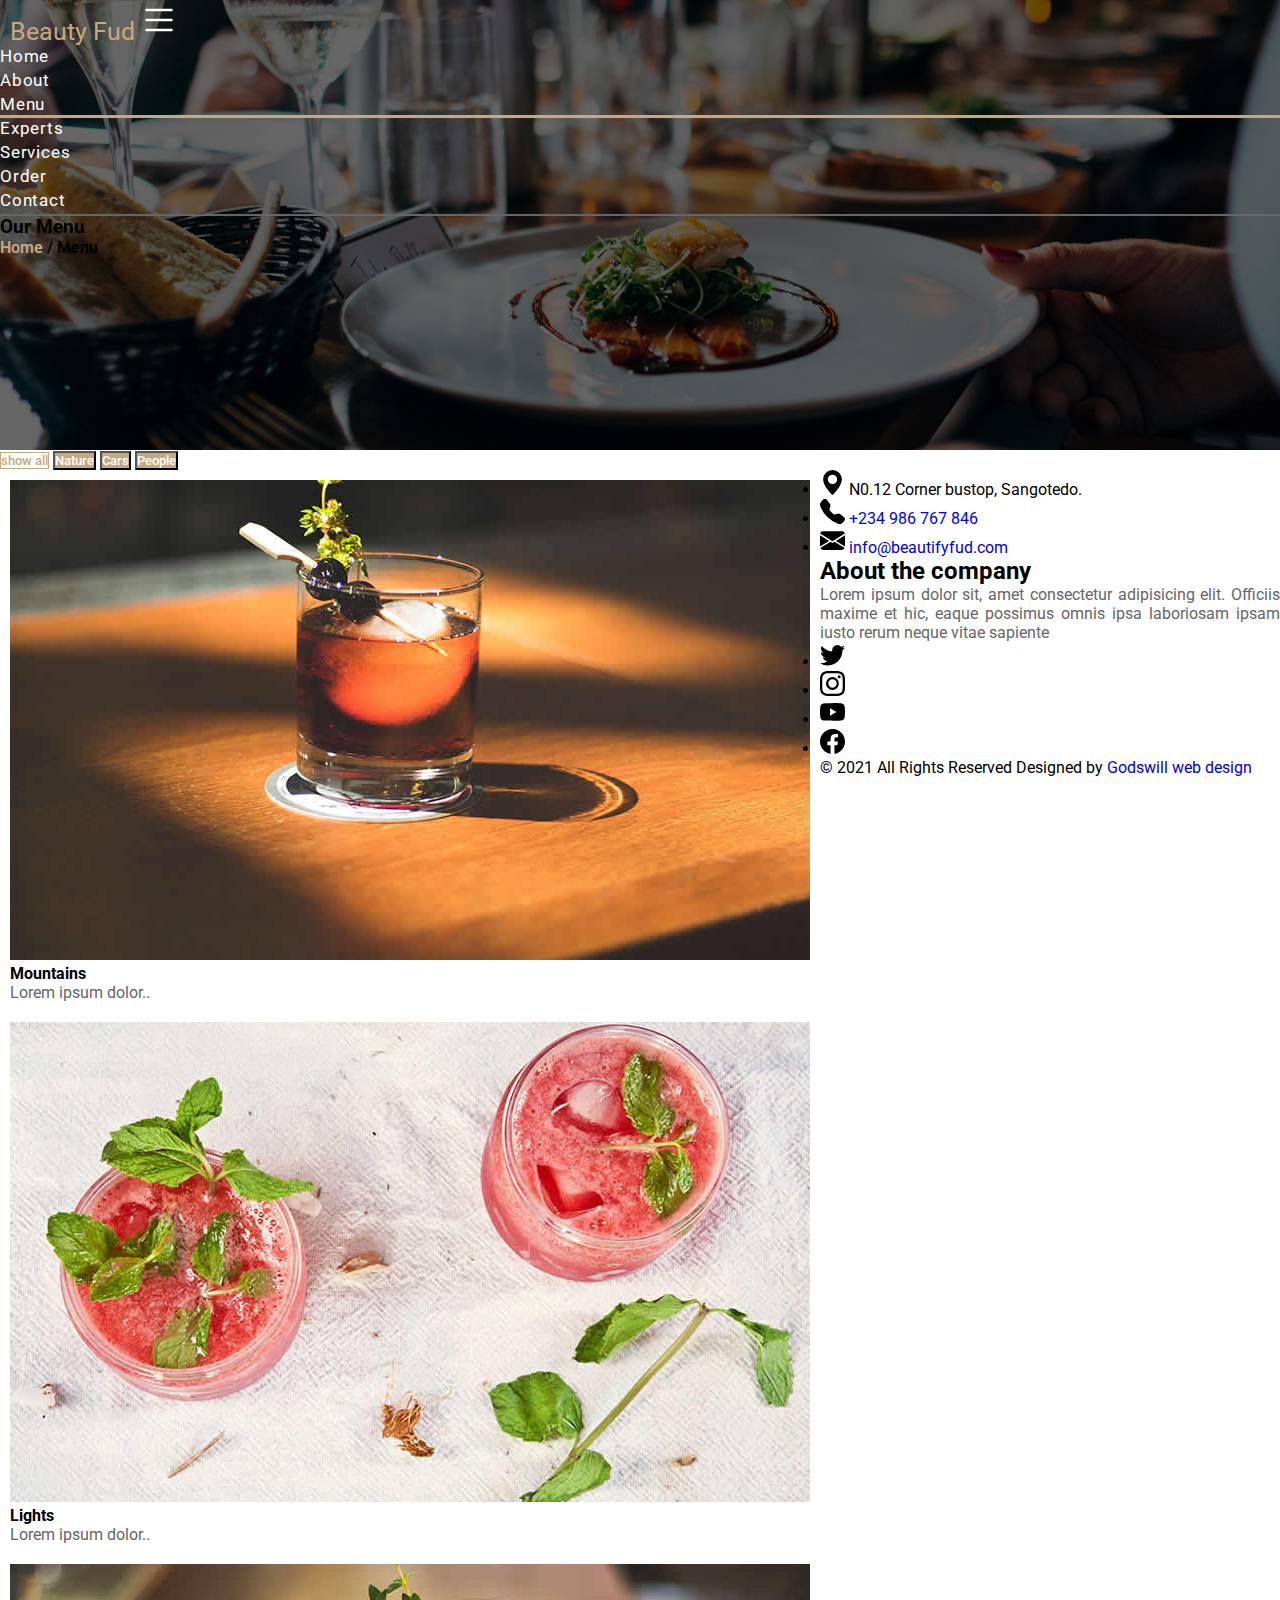
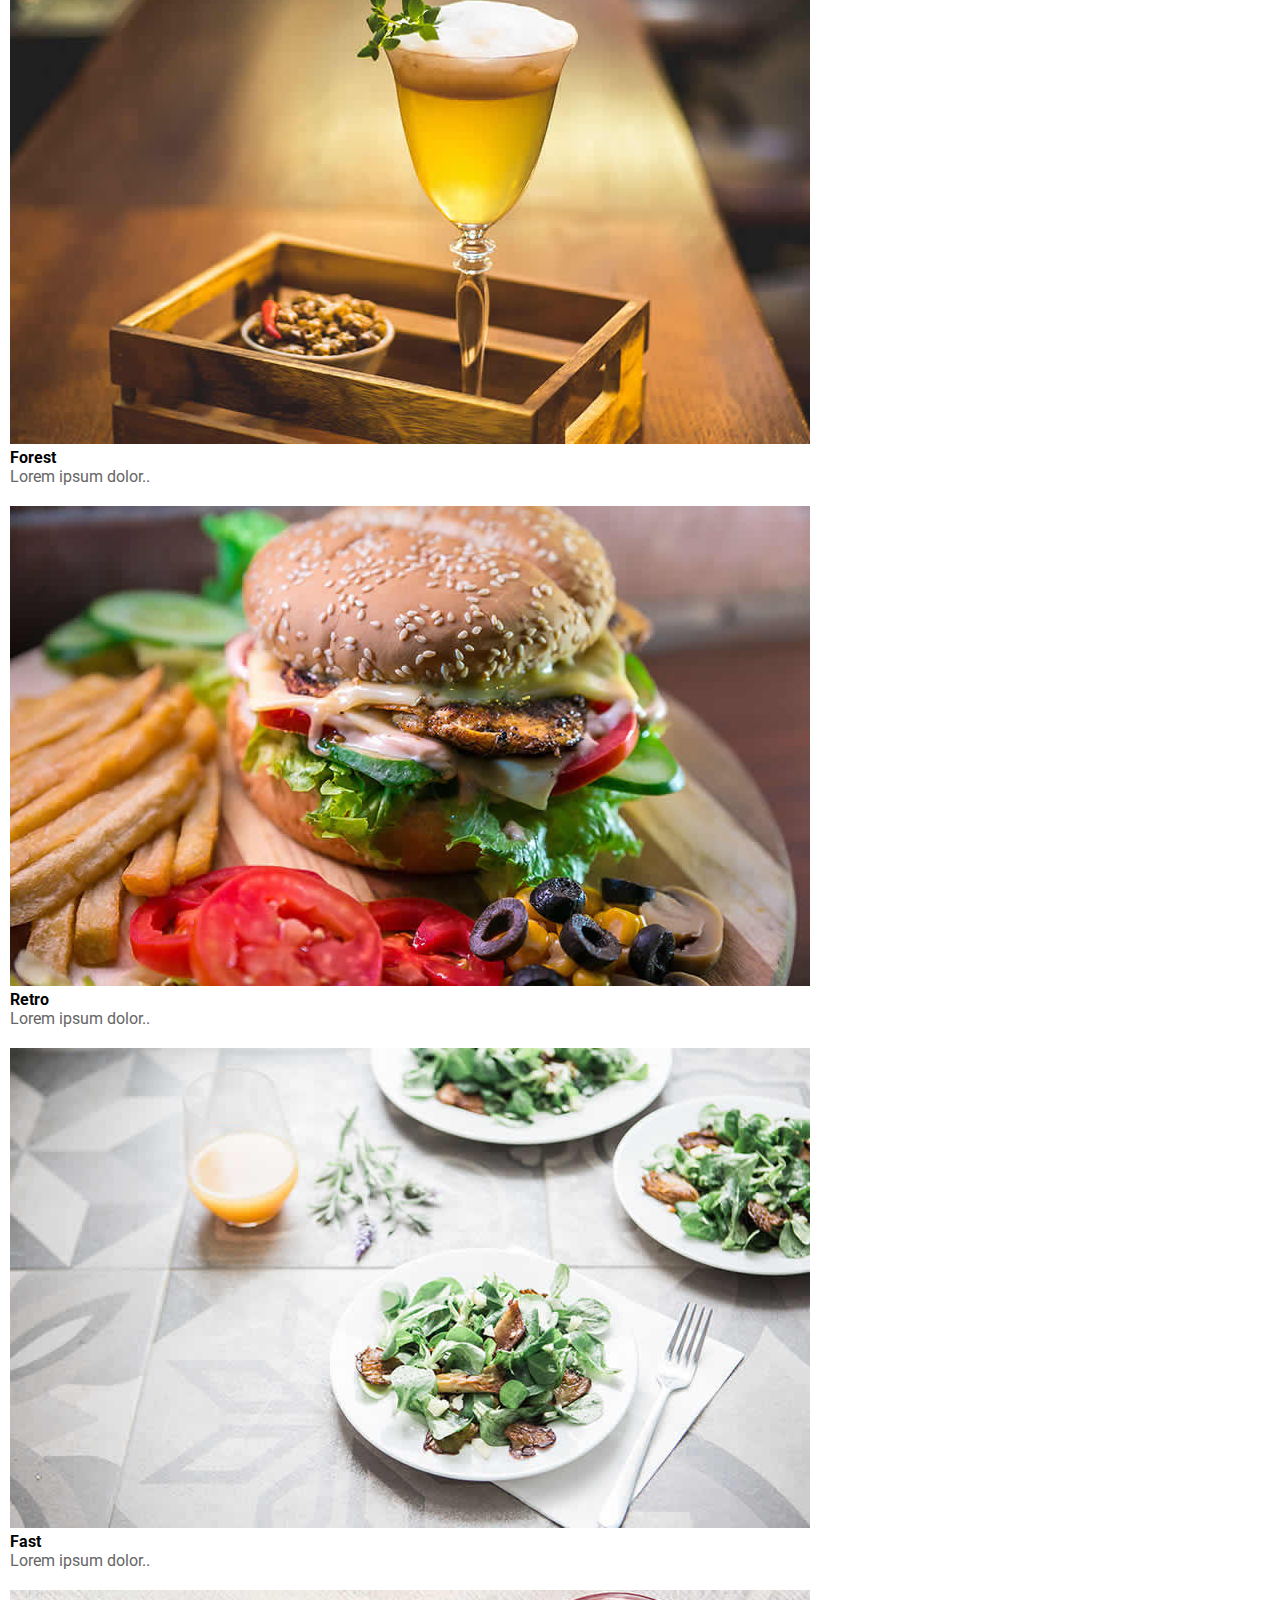
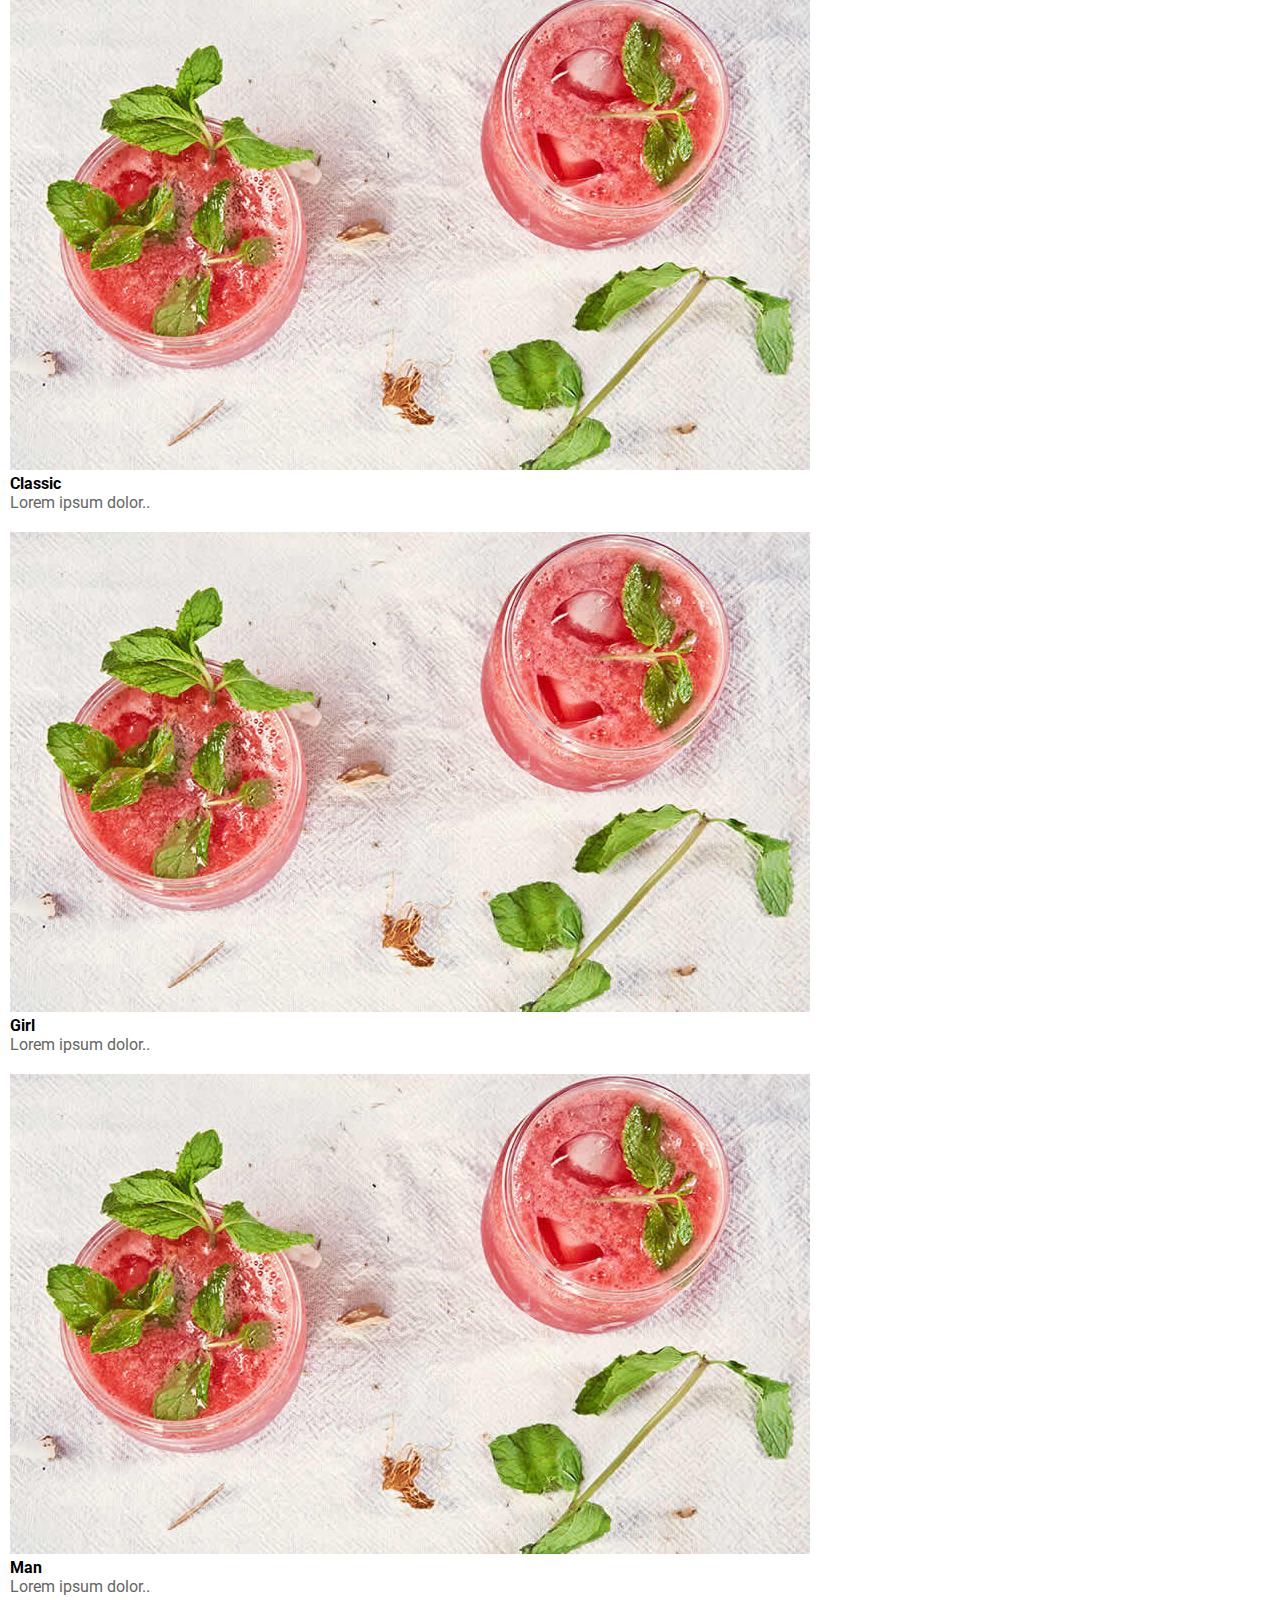
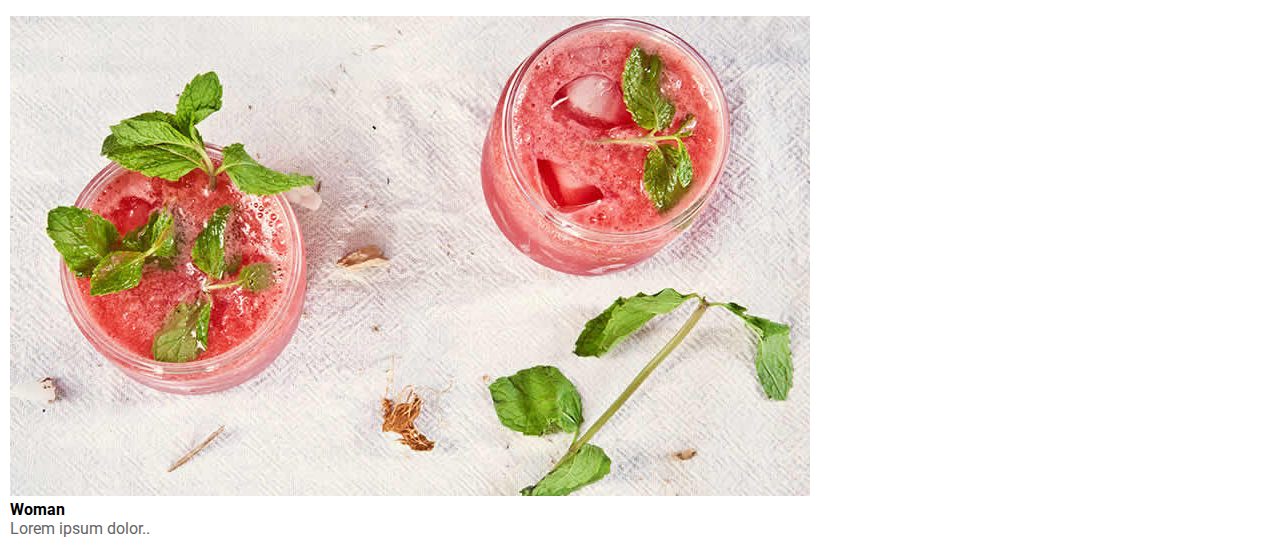
<file: menu.html>
<!DOCTYPE html>
<html lang="en">
  <head>
    <meta charset="UTF-8" />
    <meta http-equiv="X-UA-Compatible" content="IE=edge" />
    <meta name="viewport" content="width=device-width, initial-scale=1.0" />
    <title>About beauty fud</title>
    <link rel="shortcut icon" href="favicon.png" type="image/x-icon" />
    <link rel="stylesheet" href="style.css" />

    <!-- Bootstrap link -->
    <link
      href="https://cdn.jsdelivr.net/npm/bootstrap@5.0.0-beta3/dist/css/bootstrap.min.css"
      rel="stylesheet"
      integrity="sha384-eOJMYsd53ii+scO/bJGFsiCZc+5NDVN2yr8+0RDqr0Ql0h+rP48ckxlpbzKgwra6"
      crossorigin="anonymous"
    />

    <style>
      /* h1 {
  font-size: 50px;
  word-break: break-all;
} */
 
    </style>
  </head>
  <body>
    <!-- Navbar -->
    <header class="banner">
      <nav class="navbar navbar-expand-md fixed-top">
        <div class="container-fluid-sm container-lg">
          <a class="navbar-brand text-white" href="#">Beauty Fud</a>
          <span
            class="navbar-toggler"
            data-bs-toggle="collapse"
            data-bs-target="#navbarSupportedContent"
            aria-controls="navbarSupportedContent"
            aria-expanded="false"
            aria-label="Toggle navigation"
          >
            <svg
              xmlns="http://www.w3.org/2000/svg"
              width="40"
              height="40"
              fill="#fff"
              class="bi bi-list"
              viewBox="0 0 16 16"
            >
              <path
                fill-rule="evenodd"
                d="M2.5 12a.5.5 0 0 1 .5-.5h10a.5.5 0 0 1 0 1H3a.5.5 0 0 1-.5-.5zm0-4a.5.5 0 0 1 .5-.5h10a.5.5 0 0 1 0 1H3a.5.5 0 0 1-.5-.5zm0-4a.5.5 0 0 1 .5-.5h10a.5.5 0 0 1 0 1H3a.5.5 0 0 1-.5-.5z"
              />
            </svg>
          </span>
          <div class="collapse navbar-collapse" id="navbarSupportedContent">
            <ul class="navbar-nav ms-auto mb-2 mb-lg-0">
              <li class="nav-item">
                <a class="nav-link" aria-current="page" href="./index.html"
                  >Home</a
                >
              </li>
              <li class="nav-item">
                <a class="nav-link" href="./about.html">About</a>
              </li>
              <li class="nav-item">
                <a class="nav-link active" href="./menu.html">Menu</a>
              </li>
              <li class="nav-item">
                <a class="nav-link" href="./expert.html">Experts</a>
              </li>
              <li class="nav-item">
                <a class="nav-link" href="./service.html">Services</a>
              </li>

              <li class="nav-item">
                <a class="nav-link" href="./order.html">Order</a>
              </li>
              <li class="nav-item">
                <a class="nav-link" href="./contact.html">Contact</a>
              </li>
            </ul>
          </div>
        </div>
      </nav>
      <div
        class="h-100 d-flex justify-content-center align-items-center text-white text-center"
      >
        <div>
          <h3 class="fs-2 fw-bold">Our Menu</h3>
          <div class="fs-6 banner-link">
            <a href="./index.html" class="text-decoration-none">Home</a> /
            <span>Menu</span>
          </div>
        </div>
      </div>
    </header>

 <div class="container my-5">
       <div class="d-flex justify-content-center mb-3">
           
<div id="myBtnContainer">
  <button class="btn my-btn active" onclick="filterSelection('all')"> show all</button>
  <button class="btn my-btn" onclick="filterSelection('nature')"> Nature</button>
  <button class="btn my-btn" onclick="filterSelection('cars')"> Cars</button>
  <button class="btn my-btn" onclick="filterSelection('people')"> People</button>
</div>
       </div>

<!-- Portfolio Gallery Grid -->
<div class="row">
  <div class="col-lg-4 column1 nature">
    <div class="content">
      <img src="./assets/images/img-01.jpg" alt="Mountains" style="width:100%">
      <h4>Mountains</h4>
      <p>Lorem ipsum dolor..</p>
    </div>
  </div>
  <div class="col-lg-4 column1 nature">
    <div class="content">
    <img src="./assets/images/img-02.jpg" alt="Lights" style="width:100%">
      <h4>Lights</h4>
      <p>Lorem ipsum dolor..</p>
    </div>
  </div>
  <div class="col-lg-4 column1 nature">
    <div class="content">
    <img src="./assets/images/img-03.jpg" alt="Nature" style="width:100%">
      <h4>Forest</h4>
      <p>Lorem ipsum dolor..</p>
    </div>
  </div>
  
  <div class="col-lg-4 column1 cars">
    <div class="content">
      <img src="./assets/images/img-04.jpg" alt="Car" style="width:100%">
      <h4>Retro</h4>
      <p>Lorem ipsum dolor..</p>
    </div>
  </div>
  <div class="col-lg-4 column1 cars">
    <div class="content">
    <img src="./assets/images/img-05.jpg" alt="Car" style="width:100%">
      <h4>Fast</h4>
      <p>Lorem ipsum dolor..</p>
    </div>
  </div>
  <div class="col-lg-4 column1 cars">
    <div class="content">
    <img src="./assets/images/img-02.jpg" alt="Car" style="width:100%">
      <h4>Classic</h4>
      <p>Lorem ipsum dolor..</p>
    </div>
  </div>

  <div class="col-lg-4 column1 people">
    <div class="content">
      <img src="./assets/images/img-02.jpg" alt="Car" style="width:100%">
      <h4>Girl</h4>
      <p>Lorem ipsum dolor..</p>
    </div>
  </div>
  <div class="col-lg-4 column1 people">
    <div class="content">
    <img src="./assets/images/img-02.jpg" alt="Car" style="width:100%">
      <h4>Man</h4>
      <p>Lorem ipsum dolor..</p>
    </div>
  </div>
  <div class="col-lg-4 column1 people">
    <div class="content">
    <img src="./assets/images/img-02.jpg" alt="Car" style="width:100%">
      <h4>Woman</h4>
      <p>Lorem ipsum dolor..</p>
    </div>
  </div>
<!-- END GRID -->
</div>

<!-- END MAIN -->
</div>

 </div>
    <!-- Footer -->
    <footer class="bg-dark text-white pt-5 pb-3">
      <div class="container">
        <div class="row">
          <div class="col-lg-6">
            <ul class="list-unstyled fs-5 d-flex flex-column gap-4">
              <li>
                <svg
                  xmlns="http://www.w3.org/2000/svg"
                  width="25"
                  height="25"
                  fill="currentColor"
                  class="bi bi-geo-alt-fill me-2"
                  viewBox="0 0 16 16"
                >
                  <path
                    d="M8 16s6-5.686 6-10A6 6 0 0 0 2 6c0 4.314 6 10 6 10zm0-7a3 3 0 1 1 0-6 3 3 0 0 1 0 6z"
                  />
                </svg>
                <span>N0.12 Corner bustop, Sangotedo.</span>
              </li>
              <li>
                <svg
                  xmlns="http://www.w3.org/2000/svg"
                  width="25"
                  height="25"
                  fill="currentColor"
                  class="bi bi-telephone-fill me-3"
                  viewBox="0 0 16 16"
                >
                  <path
                    fill-rule="evenodd"
                    d="M1.885.511a1.745 1.745 0 0 1 2.61.163L6.29 2.98c.329.423.445.974.315 1.494l-.547 2.19a.678.678 0 0 0 .178.643l2.457 2.457a.678.678 0 0 0 .644.178l2.189-.547a1.745 1.745 0 0 1 1.494.315l2.306 1.794c.829.645.905 1.87.163 2.611l-1.034 1.034c-.74.74-1.846 1.065-2.877.702a18.634 18.634 0 0 1-7.01-4.42 18.634 18.634 0 0 1-4.42-7.009c-.362-1.03-.037-2.137.703-2.877L1.885.511z"
                  />
                </svg>
                <span
                  ><a href="tel: +234 986 767 846">+234 986 767 846</a></span
                >
              </li>
              <li>
                <svg
                  xmlns="http://www.w3.org/2000/svg"
                  width="25"
                  height="25"
                  fill="currentColor"
                  class="bi bi-envelope-fill me-3"
                  viewBox="0 0 16 16"
                >
                  <path
                    d="M.05 3.555A2 2 0 0 1 2 2h12a2 2 0 0 1 1.95 1.555L8 8.414.05 3.555zM0 4.697v7.104l5.803-3.558L0 4.697zM6.761 8.83l-6.57 4.027A2 2 0 0 0 2 14h12a2 2 0 0 0 1.808-1.144l-6.57-4.027L8 9.586l-1.239-.757zm3.436-.586L16 11.801V4.697l-5.803 3.546z"
                  />
                </svg>
                <span
                  ><a href="mailto: info@beautyfud.com"
                    >info@beautifyfud.com</a
                  ></span
                >
              </li>
            </ul>
          </div>
          <div class="col-lg-6">
            <h2>About the company</h2>
            <p>
              Lorem ipsum dolor sit, amet consectetur adipisicing elit. Officiis
              maxime et hic, eaque possimus omnis ipsa laboriosam ipsam iusto
              rerum neque vitae sapiente
            </p>
            <ul class="list-unstyled d-flex gap-3">
              <li>
                <svg
                  xmlns="http://www.w3.org/2000/svg"
                  width="25"
                  height="25"
                  fill="currentColor"
                  class="bi bi-twitter"
                  viewBox="0 0 16 16"
                >
                  <path
                    d="M5.026 15c6.038 0 9.341-5.003 9.341-9.334 0-.14 0-.282-.006-.422A6.685 6.685 0 0 0 16 3.542a6.658 6.658 0 0 1-1.889.518 3.301 3.301 0 0 0 1.447-1.817 6.533 6.533 0 0 1-2.087.793A3.286 3.286 0 0 0 7.875 6.03a9.325 9.325 0 0 1-6.767-3.429 3.289 3.289 0 0 0 1.018 4.382A3.323 3.323 0 0 1 .64 6.575v.045a3.288 3.288 0 0 0 2.632 3.218 3.203 3.203 0 0 1-.865.115 3.23 3.23 0 0 1-.614-.057 3.283 3.283 0 0 0 3.067 2.277A6.588 6.588 0 0 1 .78 13.58a6.32 6.32 0 0 1-.78-.045A9.344 9.344 0 0 0 5.026 15z"
                  />
                </svg>
              </li>
              <li>
                <svg
                  xmlns="http://www.w3.org/2000/svg"
                  width="25"
                  height="25"
                  fill="currentColor"
                  class="bi bi-instagram"
                  viewBox="0 0 16 16"
                >
                  <path
                    d="M8 0C5.829 0 5.556.01 4.703.048 3.85.088 3.269.222 2.76.42a3.917 3.917 0 0 0-1.417.923A3.927 3.927 0 0 0 .42 2.76C.222 3.268.087 3.85.048 4.7.01 5.555 0 5.827 0 8.001c0 2.172.01 2.444.048 3.297.04.852.174 1.433.372 1.942.205.526.478.972.923 1.417.444.445.89.719 1.416.923.51.198 1.09.333 1.942.372C5.555 15.99 5.827 16 8 16s2.444-.01 3.298-.048c.851-.04 1.434-.174 1.943-.372a3.916 3.916 0 0 0 1.416-.923c.445-.445.718-.891.923-1.417.197-.509.332-1.09.372-1.942C15.99 10.445 16 10.173 16 8s-.01-2.445-.048-3.299c-.04-.851-.175-1.433-.372-1.941a3.926 3.926 0 0 0-.923-1.417A3.911 3.911 0 0 0 13.24.42c-.51-.198-1.092-.333-1.943-.372C10.443.01 10.172 0 7.998 0h.003zm-.717 1.442h.718c2.136 0 2.389.007 3.232.046.78.035 1.204.166 1.486.275.373.145.64.319.92.599.28.28.453.546.598.92.11.281.24.705.275 1.485.039.843.047 1.096.047 3.231s-.008 2.389-.047 3.232c-.035.78-.166 1.203-.275 1.485a2.47 2.47 0 0 1-.599.919c-.28.28-.546.453-.92.598-.28.11-.704.24-1.485.276-.843.038-1.096.047-3.232.047s-2.39-.009-3.233-.047c-.78-.036-1.203-.166-1.485-.276a2.478 2.478 0 0 1-.92-.598 2.48 2.48 0 0 1-.6-.92c-.109-.281-.24-.705-.275-1.485-.038-.843-.046-1.096-.046-3.233 0-2.136.008-2.388.046-3.231.036-.78.166-1.204.276-1.486.145-.373.319-.64.599-.92.28-.28.546-.453.92-.598.282-.11.705-.24 1.485-.276.738-.034 1.024-.044 2.515-.045v.002zm4.988 1.328a.96.96 0 1 0 0 1.92.96.96 0 0 0 0-1.92zm-4.27 1.122a4.109 4.109 0 1 0 0 8.217 4.109 4.109 0 0 0 0-8.217zm0 1.441a2.667 2.667 0 1 1 0 5.334 2.667 2.667 0 0 1 0-5.334z"
                  />
                </svg>
              </li>
              <li>
                <svg
                  xmlns="http://www.w3.org/2000/svg"
                  width="25"
                  height="25"
                  fill="currentColor"
                  class="bi bi-youtube"
                  viewBox="0 0 16 16"
                >
                  <path
                    d="M8.051 1.999h.089c.822.003 4.987.033 6.11.335a2.01 2.01 0 0 1 1.415 1.42c.101.38.172.883.22 1.402l.01.104.022.26.008.104c.065.914.073 1.77.074 1.957v.075c-.001.194-.01 1.108-.082 2.06l-.008.105-.009.104c-.05.572-.124 1.14-.235 1.558a2.007 2.007 0 0 1-1.415 1.42c-1.16.312-5.569.334-6.18.335h-.142c-.309 0-1.587-.006-2.927-.052l-.17-.006-.087-.004-.171-.007-.171-.007c-1.11-.049-2.167-.128-2.654-.26a2.007 2.007 0 0 1-1.415-1.419c-.111-.417-.185-.986-.235-1.558L.09 9.82l-.008-.104A31.4 31.4 0 0 1 0 7.68v-.123c.002-.215.01-.958.064-1.778l.007-.103.003-.052.008-.104.022-.26.01-.104c.048-.519.119-1.023.22-1.402a2.007 2.007 0 0 1 1.415-1.42c.487-.13 1.544-.21 2.654-.26l.17-.007.172-.006.086-.003.171-.007A99.788 99.788 0 0 1 7.858 2h.193zM6.4 5.209v4.818l4.157-2.408L6.4 5.209z"
                  />
                </svg>
              </li>
              <li>
                <svg
                  xmlns="http://www.w3.org/2000/svg"
                  width="25"
                  height="25"
                  fill="currentColor"
                  class="bi bi-facebook"
                  viewBox="0 0 16 16"
                >
                  <path
                    d="M16 8.049c0-4.446-3.582-8.05-8-8.05C3.58 0-.002 3.603-.002 8.05c0 4.017 2.926 7.347 6.75 7.951v-5.625h-2.03V8.05H6.75V6.275c0-2.017 1.195-3.131 3.022-3.131.876 0 1.791.157 1.791.157v1.98h-1.009c-.993 0-1.303.621-1.303 1.258v1.51h2.218l-.354 2.326H9.25V16c3.824-.604 6.75-3.934 6.75-7.951z"
                  />
                </svg>
              </li>
            </ul>
          </div>
        </div>
        <!-- footer bottom -->
        <div class="border mt-5"></div>
        <div class="text-center mt-4">
          <span class="d-block">&copy; 2021 All Rights Reserved</span>
          <span
            >Designed by
            <a href="https://godswill-portfolio.netlify.app/" target="blank" class="text-white"
              >Godswill web design</a
            ></span
          >
        </div>
      </div>
    </footer>

    <!-- <div style="margin-top: 10em;"></div> -->

    <!-- JavaScript Bundle with Popper bootstrap -->
    <script
      src="https://cdn.jsdelivr.net/npm/bootstrap@5.0.0-beta3/dist/js/bootstrap.bundle.min.js"
      integrity="sha384-JEW9xMcG8R+pH31jmWH6WWP0WintQrMb4s7ZOdauHnUtxwoG2vI5DkLtS3qm9Ekf"
      crossorigin="anonymous"
    ></script>
    <!-- navbar change bg onscroll -->
    <script src="./main.js"></script>
  </body>
</html>
</file>
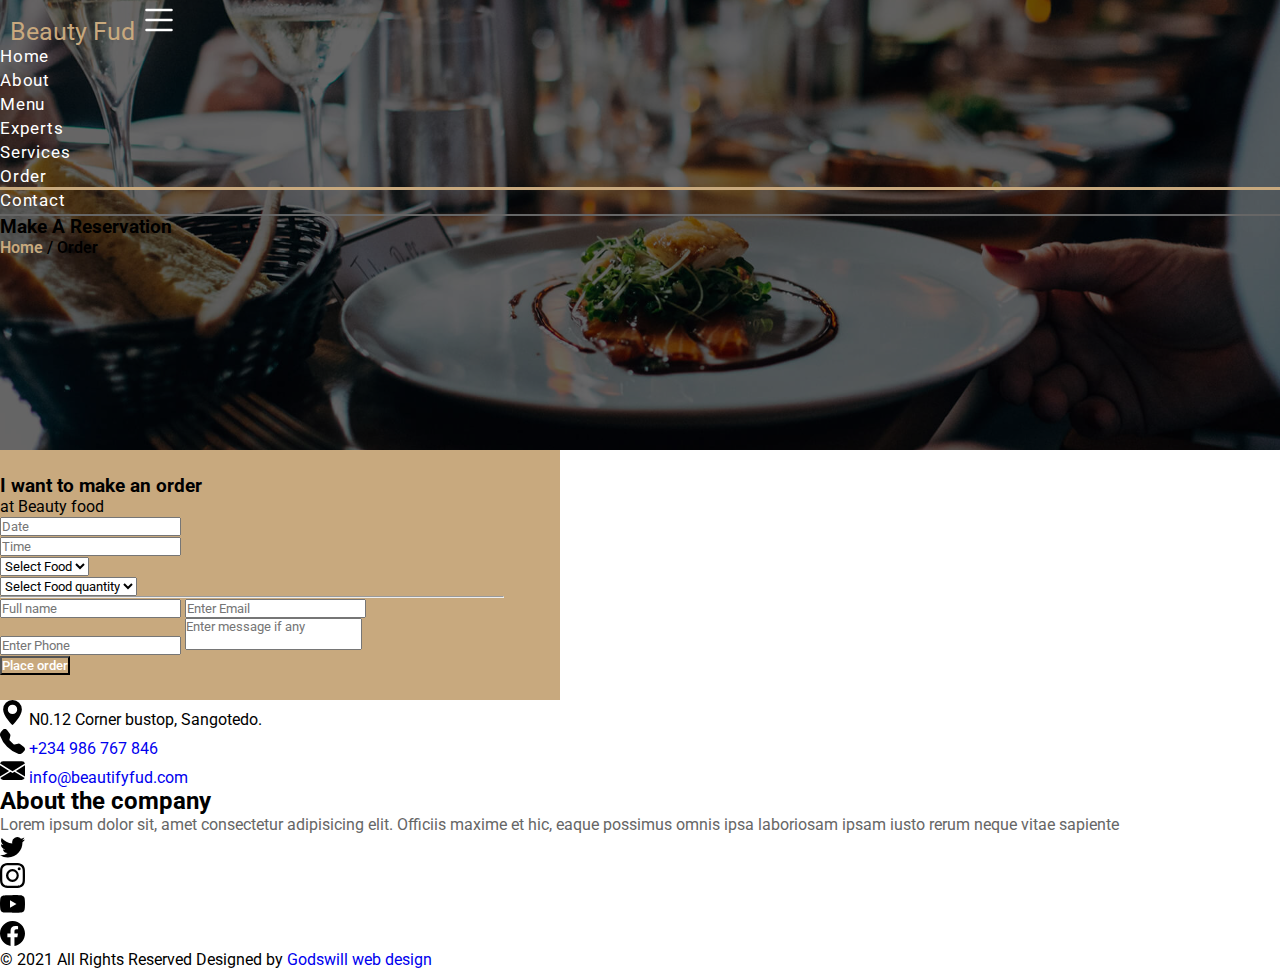
<file: order.html>
<!DOCTYPE html>
<html lang="en">
  <head>
    <meta charset="UTF-8" />
    <meta http-equiv="X-UA-Compatible" content="IE=edge" />
    <meta name="viewport" content="width=device-width, initial-scale=1.0" />
    <title>About beauty fud</title>
    <link rel="shortcut icon" href="favicon.png" type="image/x-icon" />
    <link rel="stylesheet" href="style.css" />

    <!-- Bootstrap link -->
    <link
      href="https://cdn.jsdelivr.net/npm/bootstrap@5.0.0-beta3/dist/css/bootstrap.min.css"
      rel="stylesheet"
      integrity="sha384-eOJMYsd53ii+scO/bJGFsiCZc+5NDVN2yr8+0RDqr0Ql0h+rP48ckxlpbzKgwra6"
      crossorigin="anonymous"
    />
  </head>
  <body>
    <!-- Navbar -->
    <header class="banner">
      <nav class="navbar navbar-expand-md fixed-top">
        <div class="container-fluid-sm container-lg">
          <a class="navbar-brand text-white" href="#">Beauty Fud</a>
          <span
            class="navbar-toggler"
            data-bs-toggle="collapse"
            data-bs-target="#navbarSupportedContent"
            aria-controls="navbarSupportedContent"
            aria-expanded="false"
            aria-label="Toggle navigation"
          >
            <svg
              xmlns="http://www.w3.org/2000/svg"
              width="40"
              height="40"
              fill="#fff"
              class="bi bi-list"
              viewBox="0 0 16 16"
            >
              <path
                fill-rule="evenodd"
                d="M2.5 12a.5.5 0 0 1 .5-.5h10a.5.5 0 0 1 0 1H3a.5.5 0 0 1-.5-.5zm0-4a.5.5 0 0 1 .5-.5h10a.5.5 0 0 1 0 1H3a.5.5 0 0 1-.5-.5zm0-4a.5.5 0 0 1 .5-.5h10a.5.5 0 0 1 0 1H3a.5.5 0 0 1-.5-.5z"
              />
            </svg>
          </span>
          <div class="collapse navbar-collapse" id="navbarSupportedContent">
            <ul class="navbar-nav ms-auto mb-2 mb-lg-0">
              <li class="nav-item">
                <a class="nav-link" aria-current="page" href="./index.html"
                  >Home</a
                >
              </li>
              <li class="nav-item">
                <a class="nav-link" href="./about.html">About</a>
              </li>
              <li class="nav-item">
                <a class="nav-link" href="./menu.html">Menu</a>
              </li>
              <li class="nav-item">
                <a class="nav-link" href="./expert.html">Experts</a>
              </li>
              <li class="nav-item">
                <a class="nav-link" href="./service.html">Services</a>
              </li>

              <li class="nav-item">
                <a class="nav-link active" href="./order.html">Order</a>
              </li>
              <li class="nav-item">
                <a class="nav-link" href="./contact.html">Contact</a>
              </li>
            </ul>
          </div>
        </div>
      </nav>
      <div
        class="h-100 d-flex justify-content-center align-items-center text-white text-center"
      >
        <div>
          <h3 class="fs-2 fw-bold">Make A Reservation</h3>
          <div class="fs-6 banner-link">
            <a href="./index.html" class="text-decoration-none">Home</a> /
            <span>Order</span>
          </div>
        </div>
      </div>
    </header>
  <div class="bg-light">
    <div class="container py-5">
      <div class="d-flex justify-content-center">
        <div class="form-wrapper d-flex justify-content-center">
          <form class="bg-light border border-4 rounded">
            <div class="text-center mb-3 bg-dark py-3 text-white">
              <h3 class="mb-0">I want to make an order</h3 class="mb-0">
              <span>at Beauty food</span>
            </div>

            <div class="px-3 pb-4">
              <div class="row">
                <div class="col-lg-6 mb-3">
                  <input
                    type="text"
                    onfocus="(this.type='date')"
                    id="date"
                    class="form-control"
                    placeholder="Date"
                    required
                  />
                </div>
                <div class="col-lg-6 mb-3">
                  <input
                    type="text"
                    onfocus="(this.type='time')"
                    id="date"
                    class="form-control"
                    placeholder="Time"
                    required
                  />
                </div>
                <div class="col-lg-6 mb-3">
                  <select name="food" id="food" class="form-control" required>
                    <option>Select Food</option>
                    <option value="Fried Rice">Fried Rice</option>
                    <option value="Beans">Beans</option>
                    <option value="Offe akwu">Offe akwu</option>
                    <option value="Yam">Yam</option>
                  </select>
                </div>
                <div class="col-lg-6">
                  <select name="food" id="food" class="form-control" required>
                    <option>Select Food quantity</option>
                    <option value="1 plate">1 plate</option>
                    <option value="2">2 &#x2713;</option>
                    <option value="3">3 &#x2713;</option>
                    <option value="4">4 &#x2713;</option>
                  </select>
                </div>
              </div>
              <hr />
  
              <input type="text" name="full name" placeholder="Full name" class="form-control mb-3" required>
              <input type="email" name="email" placeholder="Enter Email" class="form-control mb-3" required>
              <input type="tel" name="phone" placeholder="Enter Phone" class="form-control mb-3" required>
              <textarea id="InputMessage" class="form-control" rows="2" placeholder="Enter message if any"></textarea>
                 <div class="d-flex justify-content-center mt-4">
                  <button type="submit" class="btn my-btn w-100">Place order</button>
                 </div>
            </div>
          </form>
        </div>
      </div>
    </div>
  </div>

    <!-- Footer -->
    <footer class="bg-dark text-white pt-5 pb-3">
      <div class="container">
        <div class="row">
          <div class="col-lg-6">
            <ul class="list-unstyled fs-5 d-flex flex-column gap-4">
              <li>
                <svg
                  xmlns="http://www.w3.org/2000/svg"
                  width="25"
                  height="25"
                  fill="currentColor"
                  class="bi bi-geo-alt-fill me-2"
                  viewBox="0 0 16 16"
                >
                  <path
                    d="M8 16s6-5.686 6-10A6 6 0 0 0 2 6c0 4.314 6 10 6 10zm0-7a3 3 0 1 1 0-6 3 3 0 0 1 0 6z"
                  />
                </svg>
                <span>N0.12 Corner bustop, Sangotedo.</span>
              </li>
              <li>
                <svg
                  xmlns="http://www.w3.org/2000/svg"
                  width="25"
                  height="25"
                  fill="currentColor"
                  class="bi bi-telephone-fill me-3"
                  viewBox="0 0 16 16"
                >
                  <path
                    fill-rule="evenodd"
                    d="M1.885.511a1.745 1.745 0 0 1 2.61.163L6.29 2.98c.329.423.445.974.315 1.494l-.547 2.19a.678.678 0 0 0 .178.643l2.457 2.457a.678.678 0 0 0 .644.178l2.189-.547a1.745 1.745 0 0 1 1.494.315l2.306 1.794c.829.645.905 1.87.163 2.611l-1.034 1.034c-.74.74-1.846 1.065-2.877.702a18.634 18.634 0 0 1-7.01-4.42 18.634 18.634 0 0 1-4.42-7.009c-.362-1.03-.037-2.137.703-2.877L1.885.511z"
                  />
                </svg>
                <span
                  ><a href="tel: +234 986 767 846">+234 986 767 846</a></span
                >
              </li>
              <li>
                <svg
                  xmlns="http://www.w3.org/2000/svg"
                  width="25"
                  height="25"
                  fill="currentColor"
                  class="bi bi-envelope-fill me-3"
                  viewBox="0 0 16 16"
                >
                  <path
                    d="M.05 3.555A2 2 0 0 1 2 2h12a2 2 0 0 1 1.95 1.555L8 8.414.05 3.555zM0 4.697v7.104l5.803-3.558L0 4.697zM6.761 8.83l-6.57 4.027A2 2 0 0 0 2 14h12a2 2 0 0 0 1.808-1.144l-6.57-4.027L8 9.586l-1.239-.757zm3.436-.586L16 11.801V4.697l-5.803 3.546z"
                  />
                </svg>
                <span
                  ><a href="mailto: info@beautyfud.com"
                    >info@beautifyfud.com</a
                  ></span
                >
              </li>
            </ul>
          </div>
          <div class="col-lg-6">
            <h2>About the company</h2>
            <p>
              Lorem ipsum dolor sit, amet consectetur adipisicing elit. Officiis
              maxime et hic, eaque possimus omnis ipsa laboriosam ipsam iusto
              rerum neque vitae sapiente
            </p>
            <ul class="list-unstyled d-flex gap-3">
              <li>
                <svg
                  xmlns="http://www.w3.org/2000/svg"
                  width="25"
                  height="25"
                  fill="currentColor"
                  class="bi bi-twitter"
                  viewBox="0 0 16 16"
                >
                  <path
                    d="M5.026 15c6.038 0 9.341-5.003 9.341-9.334 0-.14 0-.282-.006-.422A6.685 6.685 0 0 0 16 3.542a6.658 6.658 0 0 1-1.889.518 3.301 3.301 0 0 0 1.447-1.817 6.533 6.533 0 0 1-2.087.793A3.286 3.286 0 0 0 7.875 6.03a9.325 9.325 0 0 1-6.767-3.429 3.289 3.289 0 0 0 1.018 4.382A3.323 3.323 0 0 1 .64 6.575v.045a3.288 3.288 0 0 0 2.632 3.218 3.203 3.203 0 0 1-.865.115 3.23 3.23 0 0 1-.614-.057 3.283 3.283 0 0 0 3.067 2.277A6.588 6.588 0 0 1 .78 13.58a6.32 6.32 0 0 1-.78-.045A9.344 9.344 0 0 0 5.026 15z"
                  />
                </svg>
              </li>
              <li>
                <svg
                  xmlns="http://www.w3.org/2000/svg"
                  width="25"
                  height="25"
                  fill="currentColor"
                  class="bi bi-instagram"
                  viewBox="0 0 16 16"
                >
                  <path
                    d="M8 0C5.829 0 5.556.01 4.703.048 3.85.088 3.269.222 2.76.42a3.917 3.917 0 0 0-1.417.923A3.927 3.927 0 0 0 .42 2.76C.222 3.268.087 3.85.048 4.7.01 5.555 0 5.827 0 8.001c0 2.172.01 2.444.048 3.297.04.852.174 1.433.372 1.942.205.526.478.972.923 1.417.444.445.89.719 1.416.923.51.198 1.09.333 1.942.372C5.555 15.99 5.827 16 8 16s2.444-.01 3.298-.048c.851-.04 1.434-.174 1.943-.372a3.916 3.916 0 0 0 1.416-.923c.445-.445.718-.891.923-1.417.197-.509.332-1.09.372-1.942C15.99 10.445 16 10.173 16 8s-.01-2.445-.048-3.299c-.04-.851-.175-1.433-.372-1.941a3.926 3.926 0 0 0-.923-1.417A3.911 3.911 0 0 0 13.24.42c-.51-.198-1.092-.333-1.943-.372C10.443.01 10.172 0 7.998 0h.003zm-.717 1.442h.718c2.136 0 2.389.007 3.232.046.78.035 1.204.166 1.486.275.373.145.64.319.92.599.28.28.453.546.598.92.11.281.24.705.275 1.485.039.843.047 1.096.047 3.231s-.008 2.389-.047 3.232c-.035.78-.166 1.203-.275 1.485a2.47 2.47 0 0 1-.599.919c-.28.28-.546.453-.92.598-.28.11-.704.24-1.485.276-.843.038-1.096.047-3.232.047s-2.39-.009-3.233-.047c-.78-.036-1.203-.166-1.485-.276a2.478 2.478 0 0 1-.92-.598 2.48 2.48 0 0 1-.6-.92c-.109-.281-.24-.705-.275-1.485-.038-.843-.046-1.096-.046-3.233 0-2.136.008-2.388.046-3.231.036-.78.166-1.204.276-1.486.145-.373.319-.64.599-.92.28-.28.546-.453.92-.598.282-.11.705-.24 1.485-.276.738-.034 1.024-.044 2.515-.045v.002zm4.988 1.328a.96.96 0 1 0 0 1.92.96.96 0 0 0 0-1.92zm-4.27 1.122a4.109 4.109 0 1 0 0 8.217 4.109 4.109 0 0 0 0-8.217zm0 1.441a2.667 2.667 0 1 1 0 5.334 2.667 2.667 0 0 1 0-5.334z"
                  />
                </svg>
              </li>
              <li>
                <svg
                  xmlns="http://www.w3.org/2000/svg"
                  width="25"
                  height="25"
                  fill="currentColor"
                  class="bi bi-youtube"
                  viewBox="0 0 16 16"
                >
                  <path
                    d="M8.051 1.999h.089c.822.003 4.987.033 6.11.335a2.01 2.01 0 0 1 1.415 1.42c.101.38.172.883.22 1.402l.01.104.022.26.008.104c.065.914.073 1.77.074 1.957v.075c-.001.194-.01 1.108-.082 2.06l-.008.105-.009.104c-.05.572-.124 1.14-.235 1.558a2.007 2.007 0 0 1-1.415 1.42c-1.16.312-5.569.334-6.18.335h-.142c-.309 0-1.587-.006-2.927-.052l-.17-.006-.087-.004-.171-.007-.171-.007c-1.11-.049-2.167-.128-2.654-.26a2.007 2.007 0 0 1-1.415-1.419c-.111-.417-.185-.986-.235-1.558L.09 9.82l-.008-.104A31.4 31.4 0 0 1 0 7.68v-.123c.002-.215.01-.958.064-1.778l.007-.103.003-.052.008-.104.022-.26.01-.104c.048-.519.119-1.023.22-1.402a2.007 2.007 0 0 1 1.415-1.42c.487-.13 1.544-.21 2.654-.26l.17-.007.172-.006.086-.003.171-.007A99.788 99.788 0 0 1 7.858 2h.193zM6.4 5.209v4.818l4.157-2.408L6.4 5.209z"
                  />
                </svg>
              </li>
              <li>
                <svg
                  xmlns="http://www.w3.org/2000/svg"
                  width="25"
                  height="25"
                  fill="currentColor"
                  class="bi bi-facebook"
                  viewBox="0 0 16 16"
                >
                  <path
                    d="M16 8.049c0-4.446-3.582-8.05-8-8.05C3.58 0-.002 3.603-.002 8.05c0 4.017 2.926 7.347 6.75 7.951v-5.625h-2.03V8.05H6.75V6.275c0-2.017 1.195-3.131 3.022-3.131.876 0 1.791.157 1.791.157v1.98h-1.009c-.993 0-1.303.621-1.303 1.258v1.51h2.218l-.354 2.326H9.25V16c3.824-.604 6.75-3.934 6.75-7.951z"
                  />
                </svg>
              </li>
            </ul>
          </div>
        </div>
        <!-- footer bottom -->
        <div class="border mt-5"></div>
        <div class="text-center mt-4">
          <span class="d-block">&copy; 2021 All Rights Reserved</span>
          <span
            >Designed by
            <a
              href="https://godswill-portfolio.netlify.app/"
              target="blank"
              class="text-white"
              >Godswill web design</a
            ></span
          >
        </div>
      </div>
    </footer>

    <!-- <div style="margin-top: 10em;"></div> -->

    <!-- JavaScript Bundle with Popper bootstrap -->
    <script
      src="https://cdn.jsdelivr.net/npm/bootstrap@5.0.0-beta3/dist/js/bootstrap.bundle.min.js"
      integrity="sha384-JEW9xMcG8R+pH31jmWH6WWP0WintQrMb4s7ZOdauHnUtxwoG2vI5DkLtS3qm9Ekf"
      crossorigin="anonymous"
    ></script>
    <!-- navbar change bg onscroll -->
    <script src="./main.js"></script>
  </body>
</html>
</file>
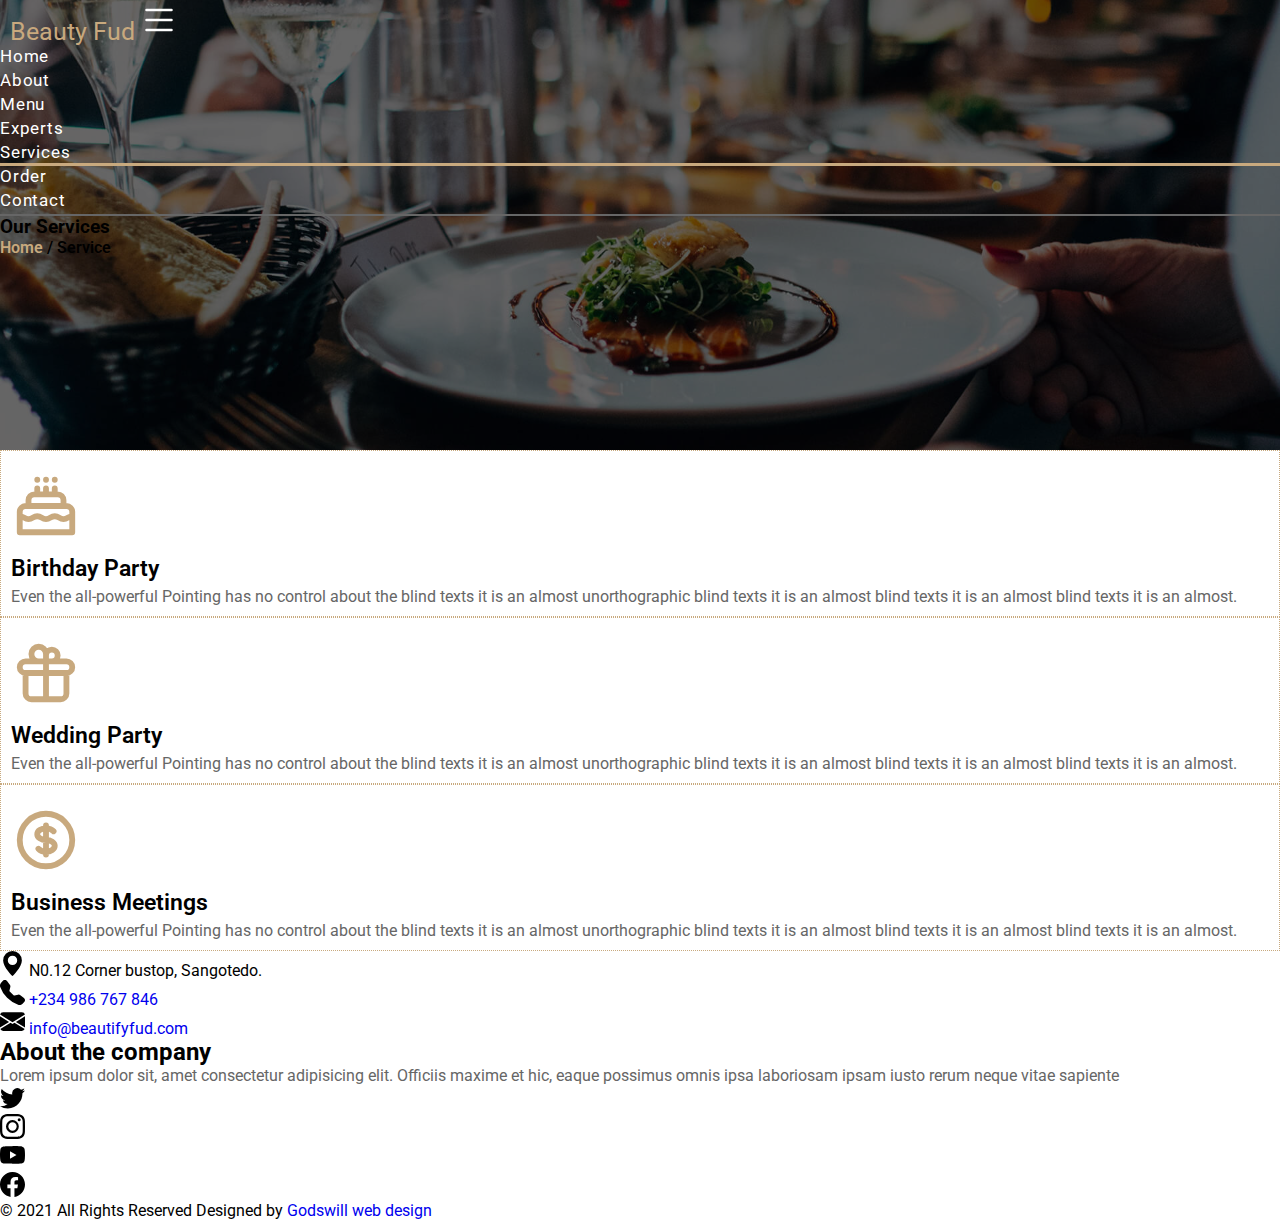
<file: service.html>
<!DOCTYPE html>
<html lang="en">
  <head>
    <meta charset="UTF-8" />
    <meta http-equiv="X-UA-Compatible" content="IE=edge" />
    <meta name="viewport" content="width=device-width, initial-scale=1.0" />
    <title>About beauty fud</title>
    <link rel="shortcut icon" href="favicon.png" type="image/x-icon" />
    <link rel="stylesheet" href="style.css" />

    <!-- Bootstrap link -->
    <link
      href="https://cdn.jsdelivr.net/npm/bootstrap@5.0.0-beta3/dist/css/bootstrap.min.css"
      rel="stylesheet"
      integrity="sha384-eOJMYsd53ii+scO/bJGFsiCZc+5NDVN2yr8+0RDqr0Ql0h+rP48ckxlpbzKgwra6"
      crossorigin="anonymous"
    />
  </head>
  <body>
    <!-- Navbar -->
    <header class="banner">
      <nav class="navbar navbar-expand-md fixed-top">
        <div class="container-fluid-sm container-lg">
          <a class="navbar-brand text-white" href="#">Beauty Fud</a>
          <span
            class="navbar-toggler"
            data-bs-toggle="collapse"
            data-bs-target="#navbarSupportedContent"
            aria-controls="navbarSupportedContent"
            aria-expanded="false"
            aria-label="Toggle navigation"
          >
            <svg
              xmlns="http://www.w3.org/2000/svg"
              width="40"
              height="40"
              fill="#fff"
              class="bi bi-list"
              viewBox="0 0 16 16"
            >
              <path
                fill-rule="evenodd"
                d="M2.5 12a.5.5 0 0 1 .5-.5h10a.5.5 0 0 1 0 1H3a.5.5 0 0 1-.5-.5zm0-4a.5.5 0 0 1 .5-.5h10a.5.5 0 0 1 0 1H3a.5.5 0 0 1-.5-.5zm0-4a.5.5 0 0 1 .5-.5h10a.5.5 0 0 1 0 1H3a.5.5 0 0 1-.5-.5z"
              />
            </svg>
          </span>
          <div class="collapse navbar-collapse" id="navbarSupportedContent">
            <ul class="navbar-nav ms-auto mb-2 mb-lg-0">
              <li class="nav-item">
                <a class="nav-link" aria-current="page" href="./index.html"
                  >Home</a
                >
              </li>
              <li class="nav-item">
                <a class="nav-link" href="./about.html">About</a>
              </li>
              <li class="nav-item">
                <a class="nav-link" href="./menu.html">Menu</a>
              </li>
              <li class="nav-item">
                <a class="nav-link" href="./expert.html">Experts</a>
              </li>
              <li class="nav-item">
                <a class="nav-link active" href="./service.html">Services</a>
              </li>

              <li class="nav-item">
                <a class="nav-link" href="./order.html">Order</a>
              </li>
              <li class="nav-item">
                <a class="nav-link" href="./contact.html">Contact</a>
              </li>
            </ul>
          </div>
        </div>
      </nav>
      <div
        class="h-100 d-flex justify-content-center align-items-center text-white text-center"
      >
        <div>
          <h3 class="fs-2 fw-bold">Our Services</h3>
          <div class="fs-6 banner-link">
            <a href="./index.html" class="text-decoration-none">Home</a> /
            <span>Service</span>
          </div>
        </div>
      </div>
    </header>

     <div class="bg-light py-5">
        <div class="container">
            <div class="row">
                <div class="col-lg-4 mb-3">
                    <div class="s-wrapper text-center">
                        <svg class="s-icon" fill="none" stroke="currentColor" viewBox="0 0 24 24" xmlns="http://www.w3.org/2000/svg"><path stroke-linecap="round" stroke-linejoin="round" stroke-width="2" d="M21 15.546c-.523 0-1.046.151-1.5.454a2.704 2.704 0 01-3 0 2.704 2.704 0 00-3 0 2.704 2.704 0 01-3 0 2.704 2.704 0 00-3 0 2.704 2.704 0 01-3 0 2.701 2.701 0 00-1.5-.454M9 6v2m3-2v2m3-2v2M9 3h.01M12 3h.01M15 3h.01M21 21v-7a2 2 0 00-2-2H5a2 2 0 00-2 2v7h18zm-3-9v-2a2 2 0 00-2-2H8a2 2 0 00-2 2v2h12z"></path></svg>
                        <h3>Birthday Party</h3>
                        <p>Even the all-powerful Pointing has no control about the blind texts it is an almost unorthographic  blind texts it is an almost  blind texts it is an almost blind texts it is an almost.</p>
                    </div>
                </div>
                <div class="col-lg-4 mb-3">
                    <div class="s-wrapper text-center">
                        <svg class="s-icon" fill="none" stroke="currentColor" viewBox="0 0 24 24" xmlns="http://www.w3.org/2000/svg"><path stroke-linecap="round" stroke-linejoin="round" stroke-width="2" d="M12 8v13m0-13V6a2 2 0 112 2h-2zm0 0V5.5A2.5 2.5 0 109.5 8H12zm-7 4h14M5 12a2 2 0 110-4h14a2 2 0 110 4M5 12v7a2 2 0 002 2h10a2 2 0 002-2v-7"></path></svg>
                        <h3>Wedding Party</h3>
                        <p>Even the all-powerful Pointing has no control about the blind texts it is an almost unorthographic  blind texts it is an almost  blind texts it is an almost blind texts it is an almost.</p>
                    </div>
                </div>
                <div class="col-lg-4 mb-3">
                    <div class="s-wrapper text-center">
                        <svg class="s-icon" fill="none" stroke="currentColor" viewBox="0 0 24 24" xmlns="http://www.w3.org/2000/svg"><path stroke-linecap="round" stroke-linejoin="round" stroke-width="2" d="M12 8c-1.657 0-3 .895-3 2s1.343 2 3 2 3 .895 3 2-1.343 2-3 2m0-8c1.11 0 2.08.402 2.599 1M12 8V7m0 1v8m0 0v1m0-1c-1.11 0-2.08-.402-2.599-1M21 12a9 9 0 11-18 0 9 9 0 0118 0z"></path></svg>
                        <h3>Business Meetings</h3>
                        <p>Even the all-powerful Pointing has no control about the blind texts it is an almost unorthographic  blind texts it is an almost  blind texts it is an almost blind texts it is an almost.</p>
                    </div>
                </div>
            </div>
        </div>
     </div>

    <!-- Footer -->
    <footer class="bg-dark text-white pt-5 pb-3">
      <div class="container">
        <div class="row">
          <div class="col-lg-6">
            <ul class="list-unstyled fs-5 d-flex flex-column gap-4">
              <li>
                <svg
                  xmlns="http://www.w3.org/2000/svg"
                  width="25"
                  height="25"
                  fill="currentColor"
                  class="bi bi-geo-alt-fill me-2"
                  viewBox="0 0 16 16"
                >
                  <path
                    d="M8 16s6-5.686 6-10A6 6 0 0 0 2 6c0 4.314 6 10 6 10zm0-7a3 3 0 1 1 0-6 3 3 0 0 1 0 6z"
                  />
                </svg>
                <span>N0.12 Corner bustop, Sangotedo.</span>
              </li>
              <li>
                <svg
                  xmlns="http://www.w3.org/2000/svg"
                  width="25"
                  height="25"
                  fill="currentColor"
                  class="bi bi-telephone-fill me-3"
                  viewBox="0 0 16 16"
                >
                  <path
                    fill-rule="evenodd"
                    d="M1.885.511a1.745 1.745 0 0 1 2.61.163L6.29 2.98c.329.423.445.974.315 1.494l-.547 2.19a.678.678 0 0 0 .178.643l2.457 2.457a.678.678 0 0 0 .644.178l2.189-.547a1.745 1.745 0 0 1 1.494.315l2.306 1.794c.829.645.905 1.87.163 2.611l-1.034 1.034c-.74.74-1.846 1.065-2.877.702a18.634 18.634 0 0 1-7.01-4.42 18.634 18.634 0 0 1-4.42-7.009c-.362-1.03-.037-2.137.703-2.877L1.885.511z"
                  />
                </svg>
                <span
                  ><a href="tel: +234 986 767 846">+234 986 767 846</a></span
                >
              </li>
              <li>
                <svg
                  xmlns="http://www.w3.org/2000/svg"
                  width="25"
                  height="25"
                  fill="currentColor"
                  class="bi bi-envelope-fill me-3"
                  viewBox="0 0 16 16"
                >
                  <path
                    d="M.05 3.555A2 2 0 0 1 2 2h12a2 2 0 0 1 1.95 1.555L8 8.414.05 3.555zM0 4.697v7.104l5.803-3.558L0 4.697zM6.761 8.83l-6.57 4.027A2 2 0 0 0 2 14h12a2 2 0 0 0 1.808-1.144l-6.57-4.027L8 9.586l-1.239-.757zm3.436-.586L16 11.801V4.697l-5.803 3.546z"
                  />
                </svg>
                <span
                  ><a href="mailto: info@beautyfud.com"
                    >info@beautifyfud.com</a
                  ></span
                >
              </li>
            </ul>
          </div>
          <div class="col-lg-6">
            <h2>About the company</h2>
            <p>
              Lorem ipsum dolor sit, amet consectetur adipisicing elit. Officiis
              maxime et hic, eaque possimus omnis ipsa laboriosam ipsam iusto
              rerum neque vitae sapiente
            </p>
            <ul class="list-unstyled d-flex gap-3">
              <li>
                <svg
                  xmlns="http://www.w3.org/2000/svg"
                  width="25"
                  height="25"
                  fill="currentColor"
                  class="bi bi-twitter"
                  viewBox="0 0 16 16"
                >
                  <path
                    d="M5.026 15c6.038 0 9.341-5.003 9.341-9.334 0-.14 0-.282-.006-.422A6.685 6.685 0 0 0 16 3.542a6.658 6.658 0 0 1-1.889.518 3.301 3.301 0 0 0 1.447-1.817 6.533 6.533 0 0 1-2.087.793A3.286 3.286 0 0 0 7.875 6.03a9.325 9.325 0 0 1-6.767-3.429 3.289 3.289 0 0 0 1.018 4.382A3.323 3.323 0 0 1 .64 6.575v.045a3.288 3.288 0 0 0 2.632 3.218 3.203 3.203 0 0 1-.865.115 3.23 3.23 0 0 1-.614-.057 3.283 3.283 0 0 0 3.067 2.277A6.588 6.588 0 0 1 .78 13.58a6.32 6.32 0 0 1-.78-.045A9.344 9.344 0 0 0 5.026 15z"
                  />
                </svg>
              </li>
              <li>
                <svg
                  xmlns="http://www.w3.org/2000/svg"
                  width="25"
                  height="25"
                  fill="currentColor"
                  class="bi bi-instagram"
                  viewBox="0 0 16 16"
                >
                  <path
                    d="M8 0C5.829 0 5.556.01 4.703.048 3.85.088 3.269.222 2.76.42a3.917 3.917 0 0 0-1.417.923A3.927 3.927 0 0 0 .42 2.76C.222 3.268.087 3.85.048 4.7.01 5.555 0 5.827 0 8.001c0 2.172.01 2.444.048 3.297.04.852.174 1.433.372 1.942.205.526.478.972.923 1.417.444.445.89.719 1.416.923.51.198 1.09.333 1.942.372C5.555 15.99 5.827 16 8 16s2.444-.01 3.298-.048c.851-.04 1.434-.174 1.943-.372a3.916 3.916 0 0 0 1.416-.923c.445-.445.718-.891.923-1.417.197-.509.332-1.09.372-1.942C15.99 10.445 16 10.173 16 8s-.01-2.445-.048-3.299c-.04-.851-.175-1.433-.372-1.941a3.926 3.926 0 0 0-.923-1.417A3.911 3.911 0 0 0 13.24.42c-.51-.198-1.092-.333-1.943-.372C10.443.01 10.172 0 7.998 0h.003zm-.717 1.442h.718c2.136 0 2.389.007 3.232.046.78.035 1.204.166 1.486.275.373.145.64.319.92.599.28.28.453.546.598.92.11.281.24.705.275 1.485.039.843.047 1.096.047 3.231s-.008 2.389-.047 3.232c-.035.78-.166 1.203-.275 1.485a2.47 2.47 0 0 1-.599.919c-.28.28-.546.453-.92.598-.28.11-.704.24-1.485.276-.843.038-1.096.047-3.232.047s-2.39-.009-3.233-.047c-.78-.036-1.203-.166-1.485-.276a2.478 2.478 0 0 1-.92-.598 2.48 2.48 0 0 1-.6-.92c-.109-.281-.24-.705-.275-1.485-.038-.843-.046-1.096-.046-3.233 0-2.136.008-2.388.046-3.231.036-.78.166-1.204.276-1.486.145-.373.319-.64.599-.92.28-.28.546-.453.92-.598.282-.11.705-.24 1.485-.276.738-.034 1.024-.044 2.515-.045v.002zm4.988 1.328a.96.96 0 1 0 0 1.92.96.96 0 0 0 0-1.92zm-4.27 1.122a4.109 4.109 0 1 0 0 8.217 4.109 4.109 0 0 0 0-8.217zm0 1.441a2.667 2.667 0 1 1 0 5.334 2.667 2.667 0 0 1 0-5.334z"
                  />
                </svg>
              </li>
              <li>
                <svg
                  xmlns="http://www.w3.org/2000/svg"
                  width="25"
                  height="25"
                  fill="currentColor"
                  class="bi bi-youtube"
                  viewBox="0 0 16 16"
                >
                  <path
                    d="M8.051 1.999h.089c.822.003 4.987.033 6.11.335a2.01 2.01 0 0 1 1.415 1.42c.101.38.172.883.22 1.402l.01.104.022.26.008.104c.065.914.073 1.77.074 1.957v.075c-.001.194-.01 1.108-.082 2.06l-.008.105-.009.104c-.05.572-.124 1.14-.235 1.558a2.007 2.007 0 0 1-1.415 1.42c-1.16.312-5.569.334-6.18.335h-.142c-.309 0-1.587-.006-2.927-.052l-.17-.006-.087-.004-.171-.007-.171-.007c-1.11-.049-2.167-.128-2.654-.26a2.007 2.007 0 0 1-1.415-1.419c-.111-.417-.185-.986-.235-1.558L.09 9.82l-.008-.104A31.4 31.4 0 0 1 0 7.68v-.123c.002-.215.01-.958.064-1.778l.007-.103.003-.052.008-.104.022-.26.01-.104c.048-.519.119-1.023.22-1.402a2.007 2.007 0 0 1 1.415-1.42c.487-.13 1.544-.21 2.654-.26l.17-.007.172-.006.086-.003.171-.007A99.788 99.788 0 0 1 7.858 2h.193zM6.4 5.209v4.818l4.157-2.408L6.4 5.209z"
                  />
                </svg>
              </li>
              <li>
                <svg
                  xmlns="http://www.w3.org/2000/svg"
                  width="25"
                  height="25"
                  fill="currentColor"
                  class="bi bi-facebook"
                  viewBox="0 0 16 16"
                >
                  <path
                    d="M16 8.049c0-4.446-3.582-8.05-8-8.05C3.58 0-.002 3.603-.002 8.05c0 4.017 2.926 7.347 6.75 7.951v-5.625h-2.03V8.05H6.75V6.275c0-2.017 1.195-3.131 3.022-3.131.876 0 1.791.157 1.791.157v1.98h-1.009c-.993 0-1.303.621-1.303 1.258v1.51h2.218l-.354 2.326H9.25V16c3.824-.604 6.75-3.934 6.75-7.951z"
                  />
                </svg>
              </li>
            </ul>
          </div>
        </div>
        <!-- footer bottom -->
        <div class="border mt-5"></div>
        <div class="text-center mt-4">
          <span class="d-block">&copy; 2021 All Rights Reserved</span>
          <span
            >Designed by
            <a href="https://godswill-portfolio.netlify.app/" target="blank" class="text-white"
              >Godswill web design</a
            ></span
          >
        </div>
      </div>
    </footer>

    <!-- <div style="margin-top: 10em;"></div> -->

    <!-- JavaScript Bundle with Popper bootstrap -->
    <script
      src="https://cdn.jsdelivr.net/npm/bootstrap@5.0.0-beta3/dist/js/bootstrap.bundle.min.js"
      integrity="sha384-JEW9xMcG8R+pH31jmWH6WWP0WintQrMb4s7ZOdauHnUtxwoG2vI5DkLtS3qm9Ekf"
      crossorigin="anonymous"
    ></script>
    <!-- navbar change bg onscroll -->
    <script src="./main.js"></script>
  </body>
</html>
</file>
<file: style.css>
/* == google font ==*/
@import url("https://fonts.googleapis.com/css2?family=Roboto:wght@300&display=swap");

/*== Default ==*/
* {
  padding: 0;
  margin: 0;
  box-sizing: border-box;
  font-family: "Roboto", sans-serif;
}

:root {
  --primary: #c8a97e;
  --secondary: #666666;
}

p {
  color: var(--secondary);
  text-align: justify;
}

a {
  text-decoration: none !important;
}

a:hover {
  text-decoration: none !important;
  color: var(--primary) !important;
}

textarea {
  resize: none !important;
}

/*== Banner ==*/
.banner {
  height: 50vh;
  width: 100%;
  background: rgba(0, 0, 0, 0.6) url("./assets/images/banner.jpg") no-repeat;
  background-size: cover;
  background-position: center center;
  background-blend-mode: overlay;
}

.banner .banner-link {
  font-weight: 600;
}

.banner a {
  color: var(--primary);
}

.banner a:hover {
  color: inherit;
}

/*=== Header ===*/
.hero {
  position: relative;
  height: 100vh;
  width: 100%;
  background: rgba(0, 0, 0, 0.6) url("./assets/images/hero.jpg") no-repeat;
  background-size: cover;
  background-position: center center;
  background-blend-mode: overlay;
}

.hero-wrap h1 {
  font-size: 40px;
  font-weight: 600;
  letter-spacing: 0.8px;
}

.hero-wrap p {
  font-size: 18px;
  font-weight: 400;
  letter-spacing: 0.7px;
}

.my-btn {
  background: var(--primary) !important;
  color: #fff !important;
  font-weight: 500 !important;
}

.my-btn:hover {
  background: transparent !important;
  border: 1px solid var(--primary);
  transition: all 0.3s;
  color: var(--primary) !important;
}

/* === navbar ===*/
.navbar {
  background: transparent !important;
  transition: all 0.5s;
  border-bottom: 2px solid var(--secondary);
}

.navbar-brand {
  font-size: 25px !important;
  font-size: 500 !important;
  padding-left: 10px;
}

.navbar-toggler {
  cursor: pointer;
}

.navbar.myActive {
  background: #000 !important;
  transition: all 0.5s;
}

.nav-link {
  color: #fff !important;
  font-size: 17px;
  font-weight: 400;
  letter-spacing: 0.8px;
}

/* === ABOUT PAGE === */
.about-box {
  border: 2px solid var(--primary);
}

/* === MENU PAGE ===/*



/* Add padding BETWEEN each column */

.column1 {
  float: left;
  display: none;
}

.content {
  background-color: white;
  padding: 10px;
}

.show {
  display: block;
}

.btn.active {
  background-color: transparent !important;
  color: var(--primary) !important;
  border: 1px solid var(--primary) !important;
}

/* === Expert PAGE === */
.team-area {
  padding-top: 0% !important;
}

.single-team {
  margin-bottom: 10px;
}

.single-team:hover {
  background: #fff;
  box-shadow: 0 15px 10px -10px rgba(0, 0, 0, 0.5), 0 1px 4px rgba(0, 0, 0, 0.3),
    0 0 40px rgba(0, 0, 0, 0.1) inset;
}

.single-team:hover .social {
  cursor: pointer;
  opacity: 1;
  transform: rotateY(0deg) scale(1, 1);
}

.img-area {
  overflow: hidden;
  position: relative !important;
}

.img-area img {
  width: 100%;
}

.img-area:hover img {
  transform: scale(1.2);
}

.img-area img {
  transition: all 0.4s ease 0s;
}

.img-area .social {
  background: rgba(0, 0, 0, 0.7);
  position: absolute !important;
  text-align: center !important;
  height: 100%;
  width: 100%;
  left: 0;
  top: 0;
  opacity: 0;
  transition: 0.5s;
  transform: rotateY(180deg) scale(0.5, 0.5);
}
.img-area .social ul {
  text-align: center !important;
  position: relative !important;
  top: 175px;
  display: flex;
  justify-content: center;
}
.img-area .social ul li a {
  border: 1px solid #fff;
  color: #fff;
  display: block !important;
  font-size: 20px;
  height: 40px;
  width: 40px;
  line-height: 40px;
  text-align: center !important;
}
.img-area .social ul li {
  padding-left: 5px !important;
}
.img-area .social ul li a:hover {
  color: var(--primary) !important;
  border: 1px solid var(--primary);
}
.img-text {
  padding: 20px;
}
.img-text h4 {
  font-size: 19px;
  color: var(--primary);
  letter-spacing: 0.9px;
  font-weight: 600;
}
.img-text h5 {
  font-size: 15px;
  padding-top: 8px;
  text-transform: uppercase !important;
}

/* === SERVICE PAGE === */
.s-wrapper {
  border: 1px dotted var(--primary);
  padding: 10px;
}

.s-wrapper .s-icon {
  height: 70px;
  width: 70px;
  margin: 10px 0;
  color: var(--primary);
}

.s-wrapper h3 {
  font-size: 23px;
  font-weight: 600;
  padding-bottom: 5px;
}

.s-wrapper:hover {
  background: var(--primary);
  color: #fff;
  transition: all 0.3s;
}

.s-wrapper:hover .s-icon,
.s-wrapper:hover p {
  color: #fff !important;
}

/* === ORDER PAGE === */
.form-wrapper {
  background: var(--primary);
  max-width: 560px;
  padding: 25px 0;
}

.form-wrapper form {
  width: 90%;
}

/* === CONTACT PAGE === */
.icon-wrap {
  background: var(--primary);
  height: 40px;
  width: 40px;
  color: #fff;
}

.icon-wrap span {
  font-weight: 500;
}

/* === MEDIA QUERY === */
@media (max-width: 768px) {
  /* hero */
  .hero-wrap h1 {
    font-size: 37px;
  }

  /* navbar */
  .navbar {
    background: #000 !important;
    text-align: center !important;
  }

  .navbar-brand {
    padding-left: 10px;
  }

  /* nav-link */
  .nav-link:hover,
  .nav-link.active {
    color: var(--primary) !important;
  }
}

/* MIN WIDTH */
@media (min-width: 769px) {
  /* nav-link */
  .nav-link::after {
    content: "";
    width: 0%;
    height: 3px;
    display: block;
    background-color: var(--primary);
    margin-top: 1px;
    transition: all 0.3s;
  }

  .nav-link:hover::after,
  .nav-link.active::after {
    width: 100%;
    transition: all 0.3s;
  }
}
</file>
